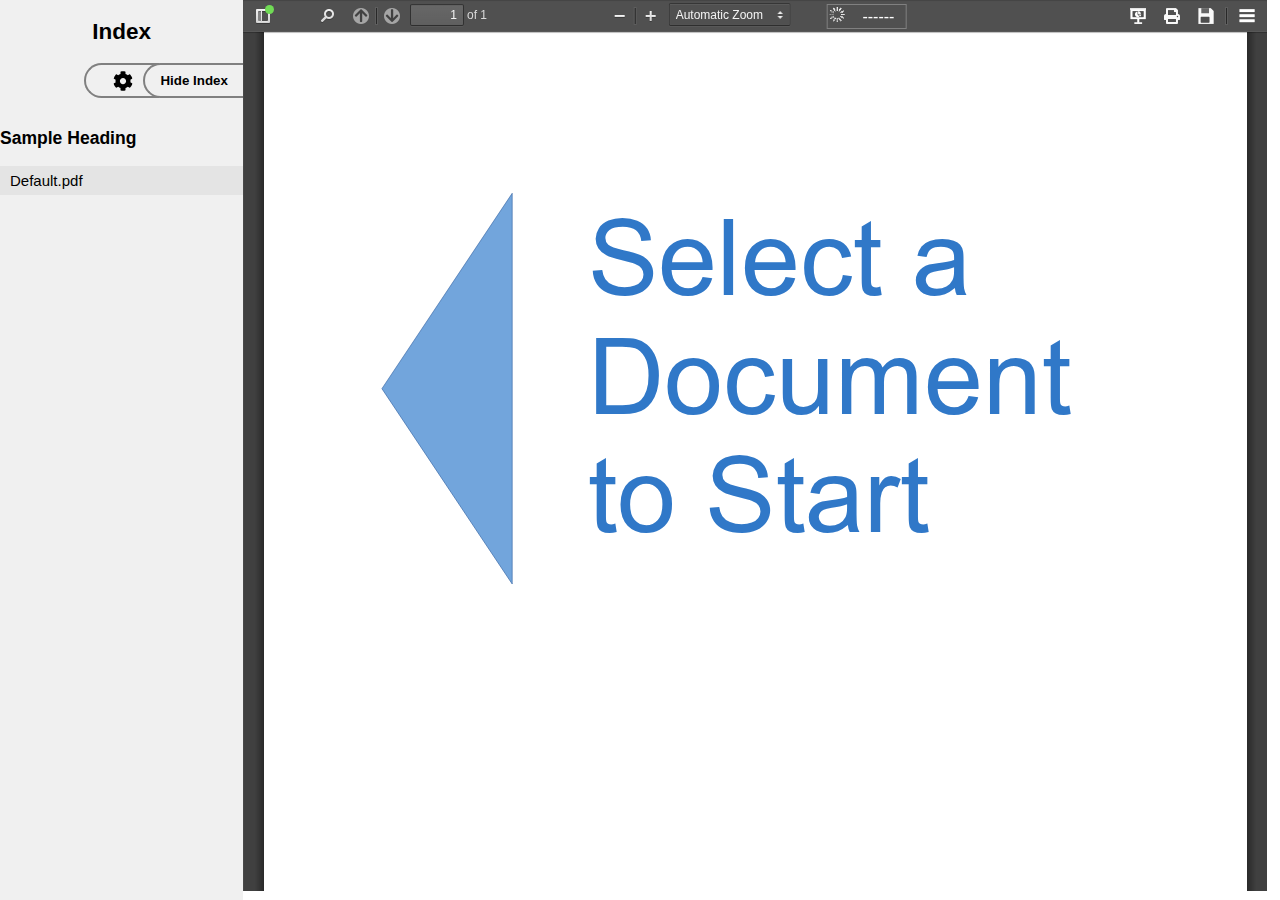
<file: ViewerMain/PDFViewer/index.html>
<!DOCTYPE html>
<html lang="en-US">
  <head>
    <meta charset="UTF-8">
    <meta name="viewport" content="width=device-width">
    <meta http-equiv="X-UA-Compatible" content="IE=Edge">

    <!--

      ========}    P D F V I E W E R    {========
        
        PDFViewer 4.0.0
        COPYRIGHT (C) 2024 PRESTON SIA (PRESIA27)
        THIS SOFTWARE IS LICENSED UNDER THE APACHE LICENSE, VERSION 2.0
        [https://www.apache.org/licenses/LICENSE-2.0]

        This project utilizes the PDF.js project by Mozilla.
        PDF.js is licensed under Apache, and Copyright (C) Mozilla and individual contributors.
        [https://mozilla.github.io/pdf.js/]

    -->

    <link href="images/favicon.ico" rel="shortcut icon" type="image/x-icon">
    <link rel="stylesheet" type="text/css" href="index.css">
    <!-- Disable page cache -->
    <meta http-equiv="Cache-Control" content="no-cache">
    <title>PDFViewer 4.0</title>
    
  </head>
  <body>
    <!--options shown when the index is collapsed-->
    <div id="floatingIndexOptions" class="floatingIndexOptions" style="display: none;">
      <button type="button" id="showNav" class="showNavButton">Show Index</button>
    </div>
    <div id="indexHeadingTop" class="indexHeadingTop"><!--part that contains the index title and the hide nav button-->
      <h2 style="text-align: center;">Index</h2>
      <div class="indexOptions"><!--Display options for the PDF index-->
        <button type="button" id="navSettings" class="indexButton2" title="Settings">Settings</button>
        <button type="button" id="hideNav" class="indexButton1">Hide Index</button>
      </div>
    </div>
    <div id="nav" class="nav">
    <!--Index items are handled by JSON and JavaScript | Add entries to "navigation.txt" file | To add static entries, enter them below-->

     <!-- <a href="pdfjs/web/viewer.html?file=../../../Documents/pdf-name-here.pdf" title="pdf-name-here" class="link" target="PDF">
      <span style="margin: 10px;">pdf-name-Here</span>
    </a> -->

    <!-- Insert the PDF name or link in place of "pdf-name-here" -->

    </div>
    <!-- Navigation settings box -->
    <div id="settingsBackdrop" class="settingsBackdrop" style="display: none;"></div>
    <div id="navSettingsDialog" class="navSettingsDialog" style="display: none;">
      <button type="button" style="float: right;" id="closeSettings">X</button>
      <h2>Settings</h2>
      <hr>
      <table>
        <tr>
          <td>Display the full entry name upon mouse hover</td>
          <td><input type="checkbox" id="displayFullTitle" checked></td>
          <td></td>
        </tr>
        <tr>
          <td>Force-reload the index</td>
          <td><button type="button" onclick="reloadIndex()">Reload Now</button></td>
          <td><p id="reloadConf" style="display: none; color: green">Done!</p></td>
        </tr>
      </table>
      <br><hr>
      <button type="button" id="closeSettings2">Apply Settings</button>
    </div>
    <!-- PDF.JS Iframe -->
    <iframe src="pdfjs/web/viewer.html" height="768" id="PDF" name="doc"></iframe>
    <script src="navBuilder.js"></script>
    <script src="interpreter.js"></script>
    <script src="index.js"></script>
    <script>console.log("PDFViewer 4.0 is now loaded!");</script>
  </body>
</html>
</file>
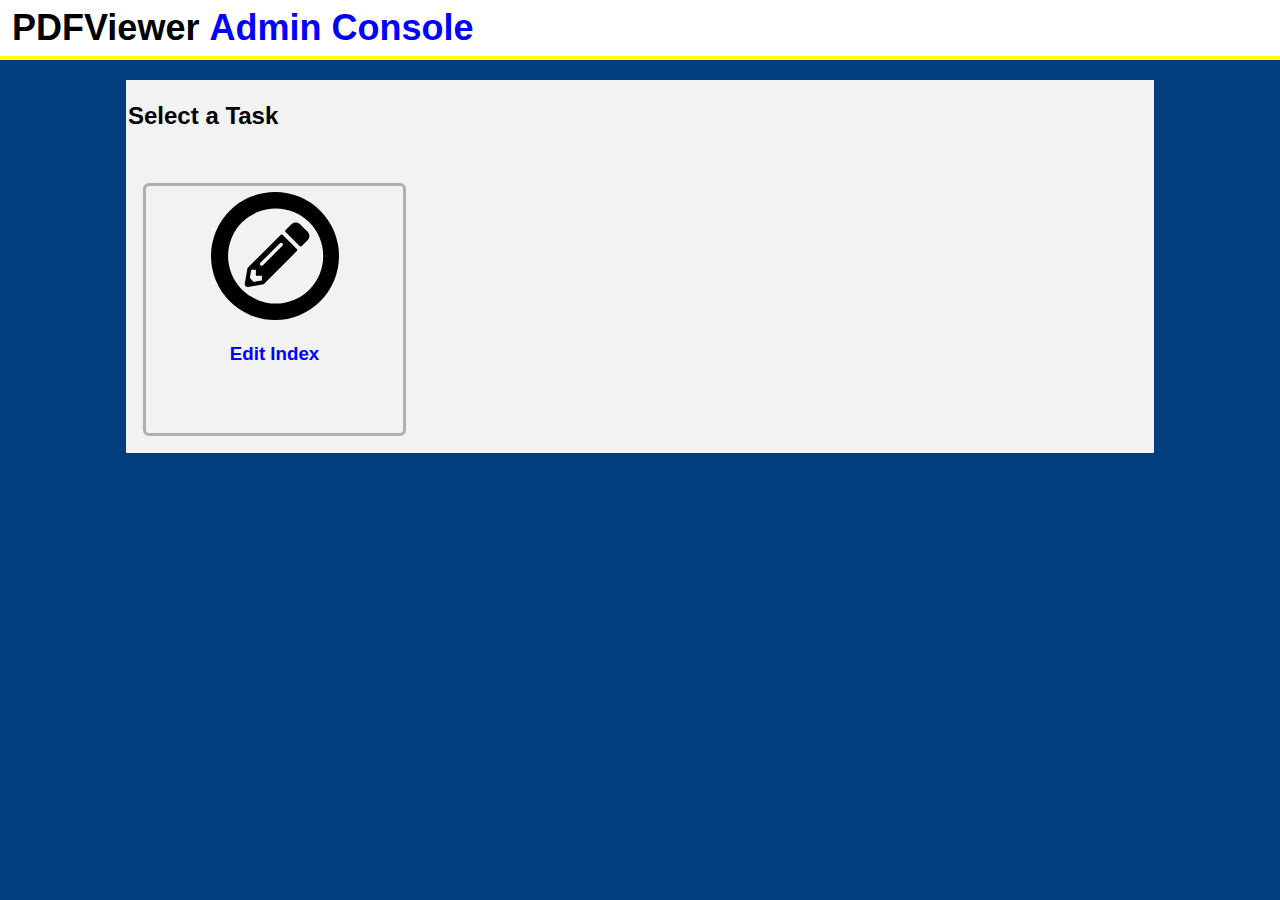
<file: ViewerMain/PDFViewer/Modules/AdminConsole/index.html>
<!DOCTYPE html>
<html lang="en-US">
  <head>
    <meta charset="UTF-8">
    <meta name="viewport" content="width=device-width">

    <!--

      ========}    P D F V I E W E R   --   A D M I N C O N S O L E    {========
        
        PDFViewer AdminConsole 4.0.0
        COPYRIGHT (C) 2024 PRESTON SIA (PRESIA27)
        THIS SOFTWARE IS LICENSED UNDER THE APACHE LICENSE, VERSION 2.0
        [https://www.apache.org/licenses/LICENSE-2.0]

        This project utilizes the PDF.js project by Mozilla.
        PDF.js is licensed under Apache, and Copyright (C) Mozilla and individual contributors.
        [https://mozilla.github.io/pdf.js/]

        This project also utilizes:
          jQuery 3.5.1, licensed under the MIT license
          and Copyright JS Foundation and other contributors.
          [https://jquery.com/]
          [https://jquery.org/license]

          jQuery UI v 1.11.4, under the MIT license and
          Copyright 2015 jQuery Foundation and other contributors
          [http://jqueryui.com]

    -->

    <link href="img/favicon.ico" rel="icon">
    <link rel="stylesheet" type="text/css" href="index.css">
    <!-- Disable page cache -->
    <meta http-equiv="Cache-Control" content="no-cache, no-store, must-revalidate">
    <title>PDFViewer Admin Console</title>
  </head>
  <body>
    <div class="topnav">
      <span class="title">PDFViewer</span><span class="title" style="color: blue;">Admin Console</span>
    </div>

    <!--Content-->
    <div class="content">
      <h2>Select a Task</h2><br>

      <div class="wrapper">
        <a href="editor/editor.html" class="cardwrap">
          <div class="card" title="Edit existing entries in the PDF index">
            <img src="img/edit.svg" width="128" alt="Add Button">
            <h3>Edit Index</h3>
          </div>
        </a>
      </div>

    </div><br><br>
    <script>console.log("PDFViewer Admin Console Version 1.0.0.0 Now Loaded!");</script>
  </body>
</html>
</file>
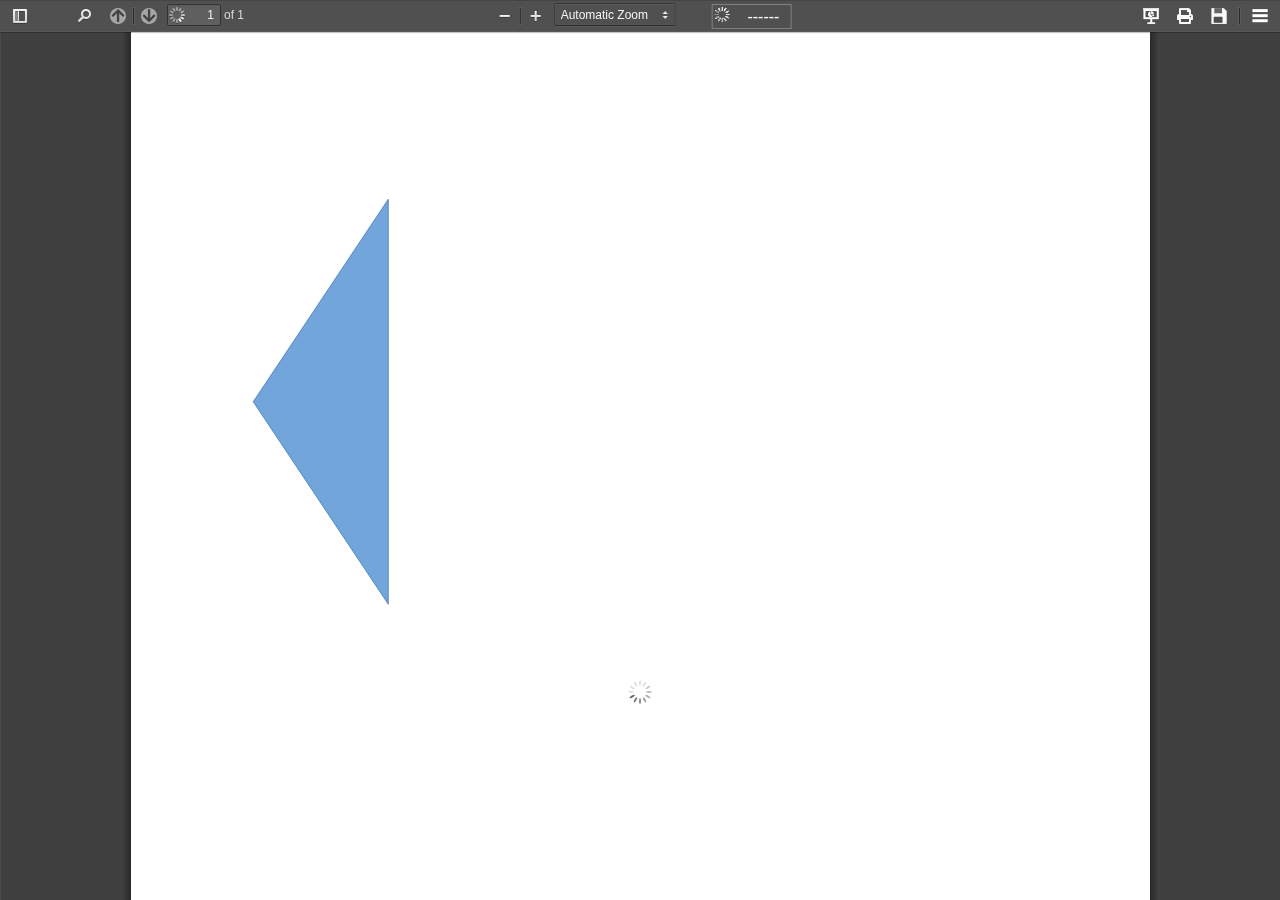
<file: ViewerMain/PDFViewer/pdfjs/web/viewer.html>
<!DOCTYPE html>
<!--
Copyright 2012 Mozilla Foundation

Licensed under the Apache License, Version 2.0 (the "License");
you may not use this file except in compliance with the License.
You may obtain a copy of the License at

    http://www.apache.org/licenses/LICENSE-2.0

Unless required by applicable law or agreed to in writing, software
distributed under the License is distributed on an "AS IS" BASIS,
WITHOUT WARRANTIES OR CONDITIONS OF ANY KIND, either express or implied.
See the License for the specific language governing permissions and
limitations under the License.

Adobe CMap resources are covered by their own copyright but the same license:

    Copyright 1990-2015 Adobe Systems Incorporated.

See https://github.com/adobe-type-tools/cmap-resources
-->
<html dir="ltr" mozdisallowselectionprint>
  <head>
    <meta charset="utf-8">
    <meta name="viewport" content="width=device-width, initial-scale=1, maximum-scale=1">
    <meta name="google" content="notranslate">
    <meta http-equiv="X-UA-Compatible" content="IE=edge">
    <title>PDF.js viewer</title>


    <link rel="stylesheet" href="viewer.css">


<!-- This snippet is used in production (included from viewer.html) -->
<link rel="resource" type="application/l10n" href="locale/locale.properties">
<script src="../build/pdf.js"></script>


    <script src="viewer.js"></script>

  </head>

  <body tabindex="1" class="loadingInProgress">
    <div id="outerContainer">

      <div id="sidebarContainer">
        <div id="toolbarSidebar">
          <div class="splitToolbarButton toggled">
            <button id="viewThumbnail" class="toolbarButton toggled" title="Show Thumbnails" tabindex="2" data-l10n-id="thumbs">
               <span data-l10n-id="thumbs_label">Thumbnails</span>
            </button>
            <button id="viewOutline" class="toolbarButton" title="Show Document Outline (double-click to expand/collapse all items)" tabindex="3" data-l10n-id="document_outline">
               <span data-l10n-id="document_outline_label">Document Outline</span>
            </button>
            <button id="viewAttachments" class="toolbarButton" title="Show Attachments" tabindex="4" data-l10n-id="attachments">
               <span data-l10n-id="attachments_label">Attachments</span>
            </button>
          </div>
        </div>
        <div id="sidebarContent">
          <div id="thumbnailView">
          </div>
          <div id="outlineView" class="hidden">
          </div>
          <div id="attachmentsView" class="hidden">
          </div>
        </div>
        <div id="sidebarResizer" class="hidden"></div>
      </div>  <!-- sidebarContainer -->

      <div id="mainContainer">
        <div class="findbar hidden doorHanger" id="findbar">
          <div id="findbarInputContainer">
            <input id="findInput" class="toolbarField" title="Find" placeholder="Find in document…" tabindex="91" data-l10n-id="find_input">
            <div class="splitToolbarButton">
              <button id="findPrevious" class="toolbarButton findPrevious" title="Find the previous occurrence of the phrase" tabindex="92" data-l10n-id="find_previous">
                <span data-l10n-id="find_previous_label">Previous</span>
              </button>
              <div class="splitToolbarButtonSeparator"></div>
              <button id="findNext" class="toolbarButton findNext" title="Find the next occurrence of the phrase" tabindex="93" data-l10n-id="find_next">
                <span data-l10n-id="find_next_label">Next</span>
              </button>
            </div>
          </div>

          <div id="findbarOptionsOneContainer">
            <input type="checkbox" id="findHighlightAll" class="toolbarField" tabindex="94">
            <label for="findHighlightAll" class="toolbarLabel" data-l10n-id="find_highlight">Highlight all</label>
            <input type="checkbox" id="findMatchCase" class="toolbarField" tabindex="95">
            <label for="findMatchCase" class="toolbarLabel" data-l10n-id="find_match_case_label">Match case</label>
          </div>
          <div id="findbarOptionsTwoContainer">
            <input type="checkbox" id="findEntireWord" class="toolbarField" tabindex="96">
            <label for="findEntireWord" class="toolbarLabel" data-l10n-id="find_entire_word_label">Whole words</label>
            <span id="findResultsCount" class="toolbarLabel hidden"></span>
          </div>

          <div id="findbarMessageContainer">
            <span id="findMsg" class="toolbarLabel"></span>
          </div>
        </div>  <!-- findbar -->

        <div id="secondaryToolbar" class="secondaryToolbar hidden doorHangerRight">
          <div id="secondaryToolbarButtonContainer">

            <!--OpenNewTab-->
            <button id="newTab" class="secondaryToolbarButton newTab" title="Open PDF in a New Tab" tabindex="50">
              <span>Open PDF in a New Tab</span>
            </button>

            <div class="horizontalToolbarSeparator"></div>

            <button id="secondaryPresentationMode" class="secondaryToolbarButton presentationMode visibleLargeView" title="Switch to Presentation Mode" tabindex="51" data-l10n-id="presentation_mode">
              <span data-l10n-id="presentation_mode_label">Presentation Mode</span>
            </button>

            <button id="secondaryOpenFile" class="secondaryToolbarButton openFile visibleLargeView" title="Open File" tabindex="52" data-l10n-id="open_file" style="display: none;">
            </button>

            <button id="secondaryPrint" class="secondaryToolbarButton print visibleMediumView" title="Print" tabindex="53" data-l10n-id="print">
              <span data-l10n-id="print_label">Print</span>
            </button>

            <button id="secondaryDownload" class="secondaryToolbarButton download visibleMediumView" title="Download" tabindex="54" data-l10n-id="download">
              <span data-l10n-id="download_label">Download</span>
            </button>

            <a href="#" id="secondaryViewBookmark" class="secondaryToolbarButton bookmark visibleSmallView" title="Current view (copy or open in new window)" tabindex="55" data-l10n-id="bookmark" style="display: none;">
              <span data-l10n-id="bookmark_label">Current View</span>
            </a>

            <div class="horizontalToolbarSeparator visibleLargeView"></div>

            <button id="firstPage" class="secondaryToolbarButton firstPage" title="Go to First Page" tabindex="56" data-l10n-id="first_page">
              <span data-l10n-id="first_page_label">Go to First Page</span>
            </button>
            <button id="lastPage" class="secondaryToolbarButton lastPage" title="Go to Last Page" tabindex="57" data-l10n-id="last_page">
              <span data-l10n-id="last_page_label">Go to Last Page</span>
            </button>

            <div class="horizontalToolbarSeparator"></div>

            <button id="pageRotateCw" class="secondaryToolbarButton rotateCw" title="Rotate Clockwise" tabindex="58" data-l10n-id="page_rotate_cw">
              <span data-l10n-id="page_rotate_cw_label">Rotate Clockwise</span>
            </button>
            <button id="pageRotateCcw" class="secondaryToolbarButton rotateCcw" title="Rotate Counterclockwise" tabindex="59" data-l10n-id="page_rotate_ccw">
              <span data-l10n-id="page_rotate_ccw_label">Rotate Counterclockwise</span>
            </button>

            <div class="horizontalToolbarSeparator"></div>

            <button id="cursorSelectTool" class="secondaryToolbarButton selectTool toggled" title="Enable Text Selection Tool" tabindex="60" data-l10n-id="cursor_text_select_tool">
              <span data-l10n-id="cursor_text_select_tool_label">Text Selection Tool</span>
            </button>
            <button id="cursorHandTool" class="secondaryToolbarButton handTool" title="Enable Hand Tool" tabindex="61" data-l10n-id="cursor_hand_tool">
              <span data-l10n-id="cursor_hand_tool_label">Hand Tool</span>
            </button>

            <button id="scrollVertical" class="secondaryToolbarButton scrollModeButtons scrollVertical toggled" title="Use Vertical Scrolling" tabindex="62" data-l10n-id="scroll_vertical" style="display: none;">
              <span data-l10n-id="scroll_vertical_label">Vertical Scrolling</span>
            </button>
            <button id="scrollHorizontal" class="secondaryToolbarButton scrollModeButtons scrollHorizontal" title="Use Horizontal Scrolling" tabindex="63" data-l10n-id="scroll_horizontal" style="display: none;">
              <span data-l10n-id="scroll_horizontal_label">Horizontal Scrolling</span>
            </button>
            <button id="scrollWrapped" class="secondaryToolbarButton scrollModeButtons scrollWrapped" title="Use Wrapped Scrolling" tabindex="64" data-l10n-id="scroll_wrapped" style="display: none;">
              <span data-l10n-id="scroll_wrapped_label">Wrapped Scrolling</span>
            </button>

            <button id="spreadNone" class="secondaryToolbarButton spreadModeButtons spreadNone toggled" title="Do not join page spreads" tabindex="65" data-l10n-id="spread_none" style="display: none;">
              <span data-l10n-id="spread_none_label">No Spreads</span>
            </button>
            <button id="spreadOdd" class="secondaryToolbarButton spreadModeButtons spreadOdd" title="Join page spreads starting with odd-numbered pages" tabindex="66" data-l10n-id="spread_odd" style="display: none;">
              <span data-l10n-id="spread_odd_label">Odd Spreads</span>
            </button>
            <button id="spreadEven" class="secondaryToolbarButton spreadModeButtons spreadEven" title="Join page spreads starting with even-numbered pages" tabindex="67" data-l10n-id="spread_even" style="display: none;">
              <span data-l10n-id="spread_even_label">Even Spreads</span>
            </button>

            <div class="horizontalToolbarSeparator spreadModeButtons"></div>

            <button id="documentProperties" class="secondaryToolbarButton documentProperties" title="Document Properties" tabindex="68" data-l10n-id="document_properties">
              <span data-l10n-id="document_properties_lable">Document Properties…</span>
            </button>
            <button id="aboutOption" class="secondaryToolbarButton" title="About" tabindex="68"><!--added on by the PDFViewere team-->
              <span>About</span>
          </div>
        </div>  <!-- secondaryToolbar -->

        <div class="toolbar">
          <div id="toolbarContainer">
            <div id="toolbarViewer">
              <div id="toolbarViewerLeft">
                <button id="sidebarToggle" class="toolbarButton" title="Toggle Sidebar" tabindex="11" data-l10n-id="toggle_sidebar">
                  <span data-l10n-id="toggle_sidebar_label">Toggle Sidebar</span>
                </button>
                <div class="toolbarButtonSpacer"></div>
                <button id="viewFind" class="toolbarButton" title="Find in Document" tabindex="12" data-l10n-id="findbar">
                  <span data-l10n-id="findbar_label">Find</span>
                </button>
                <div class="splitToolbarButton hiddenSmallView">
                  <button class="toolbarButton pageUp" title="Previous Page" id="previous" tabindex="13" data-l10n-id="previous">
                    <span data-l10n-id="previous_label">Previous</span>
                  </button>
                  <div class="splitToolbarButtonSeparator"></div>
                  <button class="toolbarButton pageDown" title="Next Page" id="next" tabindex="14" data-l10n-id="next">
                    <span data-l10n-id="next_label">Next</span>
                  </button>
                </div>
                <input type="number" id="pageNumber" class="toolbarField pageNumber" title="Page" value="1" size="4" min="1" tabindex="15" data-l10n-id="page">
                <span id="numPages" class="toolbarLabel"></span>
              </div>
              <div id="toolbarViewerRight">
                <button id="presentationMode" class="toolbarButton presentationMode hiddenLargeView" title="Switch to Presentation Mode" tabindex="31" data-l10n-id="presentation_mode">
                  <span data-l10n-id="presentation_mode_label">Presentation Mode</span>
                </button>

                <button id="openFile" class="toolbarButton openFile hiddenLargeView" title="Open File" tabindex="32" data-l10n-id="open_file" style="display: none;">
                  <span data-l10n-id="open_file_label">Open</span>
                </button>

                <button id="print" class="toolbarButton print hiddenMediumView" title="Print" tabindex="33" data-l10n-id="print">
                  <span data-l10n-id="print_label">Print</span>
                </button>

                <button id="download" class="toolbarButton download hiddenMediumView" title="Download" tabindex="34" data-l10n-id="download">
                  <span data-l10n-id="download_label">Download</span>
                </button>
                <a href="#" id="viewBookmark" class="toolbarButton bookmark hiddenSmallView" title="Current view (copy or open in new window)" tabindex="35" data-l10n-id="bookmark" style="display: none;">
                  <span data-l10n-id="bookmark_label">Current View</span>
                </a>

                <div class="verticalToolbarSeparator hiddenSmallView"></div>

                <button id="secondaryToolbarToggle" class="toolbarButton" title="Tools" tabindex="36" data-l10n-id="tools">
                  <span data-l10n-id="tools_label">Tools</span>
                </button>
              </div>
              <div id="toolbarViewerMiddle">
                <div class="splitToolbarButton">
                  <button id="zoomOut" class="toolbarButton zoomOut" title="Zoom Out" tabindex="21" data-l10n-id="zoom_out">
                    <span data-l10n-id="zoom_out_label">Zoom Out</span>
                  </button>
                  <div class="splitToolbarButtonSeparator"></div>
                  <button id="zoomIn" class="toolbarButton zoomIn" title="Zoom In" tabindex="22" data-l10n-id="zoom_in">
                    <span data-l10n-id="zoom_in_label">Zoom In</span>
                   </button>
                </div>
                <span id="scaleSelectContainer" class="dropdownToolbarButton">
                  <select id="scaleSelect" title="Zoom" tabindex="23" data-l10n-id="zoom">
                    <option id="pageAutoOption" title="" value="auto" selected="selected" data-l10n-id="page_scale_auto">Automatic Zoom</option>
                    <option id="pageActualOption" title="" value="page-actual" data-l10n-id="page_scale_actual">Actual Size</option>
                    <option id="pageFitOption" title="" value="page-fit" data-l10n-id="page_scale_fit">Page Fit</option>
                    <option id="pageWidthOption" title="" value="page-width" data-l10n-id="page_scale_width">Page Width</option>
                    <option id="customScaleOption" title="" value="custom" disabled="disabled" hidden="true"></option>
                    <option title="" value="0.5" data-l10n-id="page_scale_percent" data-l10n-args='{ "scale": 50 }'>50%</option>
                    <option title="" value="0.75" data-l10n-id="page_scale_percent" data-l10n-args='{ "scale": 75 }'>75%</option>
                    <option title="" value="1" data-l10n-id="page_scale_percent" data-l10n-args='{ "scale": 100 }'>100%</option>
                    <option title="" value="1.25" data-l10n-id="page_scale_percent" data-l10n-args='{ "scale": 125 }'>125%</option>
                    <option title="" value="1.5" data-l10n-id="page_scale_percent" data-l10n-args='{ "scale": 150 }'>150%</option>
                    <option title="" value="2" data-l10n-id="page_scale_percent" data-l10n-args='{ "scale": 200 }'>200%</option>
                    <option title="" value="3" data-l10n-id="page_scale_percent" data-l10n-args='{ "scale": 300 }'>300%</option>
                    <option title="" value="4" data-l10n-id="page_scale_percent" data-l10n-args='{ "scale": 400 }'>400%</option>
                  </select>
                </span>

		<!--File Name-->
                <div class="toolbarButtonSpacer"></div>
		<span class="fileNameTitleBar" id="fileNameTitleBar"><img src="images/loading-icon.gif" alt="Loading..." width="15">&nbsp;&nbsp;&nbsp;&nbsp;------&nbsp;&nbsp;</span>

              </div>
            </div>
            <div id="loadingBar">
              <div class="progress">
                <div class="glimmer">
                </div>
              </div>
            </div>
          </div>
        </div>

        <menu type="context" id="viewerContextMenu">
          <menuitem id="contextFirstPage" label="First Page"
                    data-l10n-id="first_page"></menuitem>
          <menuitem id="contextLastPage" label="Last Page"
                    data-l10n-id="last_page"></menuitem>
          <menuitem id="contextPageRotateCw" label="Rotate Clockwise"
                    data-l10n-id="page_rotate_cw"></menuitem>
          <menuitem id="contextPageRotateCcw" label="Rotate Counter-Clockwise"
                    data-l10n-id="page_rotate_ccw"></menuitem>
        </menu>

        <div id="viewerContainer" tabindex="0">
          <div id="viewer" class="pdfViewer"></div>
        </div>

        <div id="errorWrapper" hidden='true'>
          <div id="errorMessageLeft">
            <span id="errorMessage"></span>
            <button id="errorShowMore" data-l10n-id="error_more_info">
              More Information
            </button>
            <button id="errorShowLess" data-l10n-id="error_less_info" hidden='true'>
              Less Information
            </button>
          </div>
          <div id="errorMessageRight">
            <button id="errorClose" data-l10n-id="error_close">
              Close
            </button>
          </div>
          <div class="clearBoth"></div>
          <textarea id="errorMoreInfo" hidden='true' readonly="readonly"></textarea>
        </div>
      </div> <!-- mainContainer -->

      <div id="overlayContainer" class="hidden">
        <div id="passwordOverlay" class="container hidden">
          <div class="dialog">
            <div class="row">
              <p id="passwordText" data-l10n-id="password_label">Enter the password to open this PDF file:</p>
            </div>
            <div class="row">
              <input type="password" id="password" class="toolbarField">
            </div>
            <div class="buttonRow">
              <button id="passwordCancel" class="overlayButton"><span data-l10n-id="password_cancel">Cancel</span></button>
              <button id="passwordSubmit" class="overlayButton"><span data-l10n-id="password_ok">OK</span></button>
            </div>
          </div>
        </div>
        <div id="documentPropertiesOverlay" class="container hidden">
          <div class="dialog">
            <div class="row">
              <span data-l10n-id="document_properties_file_name">File name:</span> <p id="fileNameField">-</p>
            </div>
            <div class="row">
              <span data-l10n-id="document_properties_file_size">File size:</span> <p id="fileSizeField">-</p>
            </div>
            <div class="separator"></div>
            <div class="row">
              <span data-l10n-id="document_properties_title">Title:</span> <p id="titleField">-</p>
            </div>
            <div class="row">
              <span data-l10n-id="document_properties_author">Author:</span> <p id="authorField">-</p>
            </div>
            <div class="row">
              <span data-l10n-id="document_properties_subject">Subject:</span> <p id="subjectField">-</p>
            </div>
            <div class="row">
              <span data-l10n-id="document_properties_keywords">Keywords:</span> <p id="keywordsField">-</p>
            </div>
            <div class="row">
              <span data-l10n-id="document_properties_creation_date">Creation Date:</span> <p id="creationDateField">-</p>
            </div>
            <div class="row">
              <span data-l10n-id="document_properties_modification_date">Modification Date:</span> <p id="modificationDateField">-</p>
            </div>
            <div class="row">
              <span data-l10n-id="document_properties_creator">Creator:</span> <p id="creatorField">-</p>
            </div>
            <div class="separator"></div>
            <div class="row">
              <span data-l10n-id="document_properties_producer">PDF Producer:</span> <p id="producerField">-</p>
            </div>
            <div class="row">
              <span data-l10n-id="document_properties_version">PDF Version:</span> <p id="versionField">-</p>
            </div>
            <div class="row">
              <span data-l10n-id="document_properties_page_count">Page Count:</span> <p id="pageCountField">-</p>
            </div>
            <div class="row">
              <span data-l10n-id="document_properties_page_size">Page Size:</span> <p id="pageSizeField">-</p>
            </div>
            <div class="separator"></div>
            <div class="row">
              <span data-l10n-id="document_properties_linearized">Fast Web View:</span> <p id="linearizedField">-</p>
            </div>
            <div class="buttonRow">
              <button id="documentPropertiesClose" class="overlayButton"><span data-l10n-id="document_properties_close">Close</span></button>
            </div>
          </div>
        </div>

        <div id="AboutBox" class="container hidden"><!--added by the PDFViewer team-->
          <div class="dialog">
            <h1>About</h1>
            <br><hr><br>

            <h2>PDFViewer 4.0.0</h2><br>
            <p>Preston Sia (presia27) - (Main) Public Release</p>
            <p>PDFViewer is licensed under the <a href="https://www.apache.org/licenses/LICENSE-2.0" target="_blank" style="color: white;">Apache License Version 2.0</a></p>

            <br><div class="horizontalToolbarSeparator spreadModeButtons"></div><br>

            <h2>PDF.JS Version 2.0.943</h2><br>
            <p>©Mozilla and individual contributors</p>
            <p>Licensed under the <a href="https://www.apache.org/licenses/LICENSE-2.0" target="_blank" style="color: white;">Apache License Version 2.0</a></p>

            <br><button id="aboutBoxClose" class="overlayButton"><span>Close</span></button>
          </div>
        </div>

        <div id="printServiceOverlay" class="container hidden">
          <div class="dialog">
            <div class="row">
              <span data-l10n-id="print_progress_message">Preparing document for printing…</span>
            </div>
            <div class="row">
              <progress value="0" max="100"></progress>
              <span data-l10n-id="print_progress_percent" data-l10n-args='{ "progress": 0 }' class="relative-progress">0%</span>
            </div>
            <div class="buttonRow">
              <button id="printCancel" class="overlayButton"><span data-l10n-id="print_progress_close">Cancel</span></button>
            </div>
          </div>
        </div>
      </div>  <!-- overlayContainer -->

    </div> <!-- outerContainer -->
    <div id="printContainer"></div>

    <!--Title Script-->
    <script>
    setTimeout(titleBar, 2500)
    function titleBar() {
      var fileNameTitleBar = document.getElementById("fileNameTitleBar");
      var title = PDFViewerApplication.documentInfo;
      var fileUrl = PDFViewerApplication.baseUrl;
      var fileName = fileUrl.substring(fileUrl.lastIndexOf('/')+1);
      if(title.Title != undefined && title.Title != "" && title.Title !=" ") {
      fileNameTitleBar.innerHTML = title.Title;
      } else {
      fileNameTitleBar.innerHTML = fileName;
      }
    }

    var newTab = document.getElementById("newTab");
    newTab.addEventListener('click', function(){
    window.open(PDFViewerApplication.baseUrl);
    });

    var aboutButton = document.getElementById("aboutOption");
    var overlayContainer = document.getElementById("overlayContainer");
    var aboutBox = document.getElementById("AboutBox");
    var aboutBoxClose = document.getElementById("aboutBoxClose");
    var secondaryToolbar = document.getElementById("secondaryToolbar");

    aboutButton.addEventListener('click', function(){
    overlayContainer.className = " ";
    aboutBox.className = "container";
    secondaryToolbar.className = "secondaryToolbar doorHangerRight hidden";
    });

    aboutBoxClose.addEventListener('click', function(){
    overlayContainer.className = "hidden";
    aboutBox.className = "container hidden";
    });
    </script>

  </body>
</html>
</file>
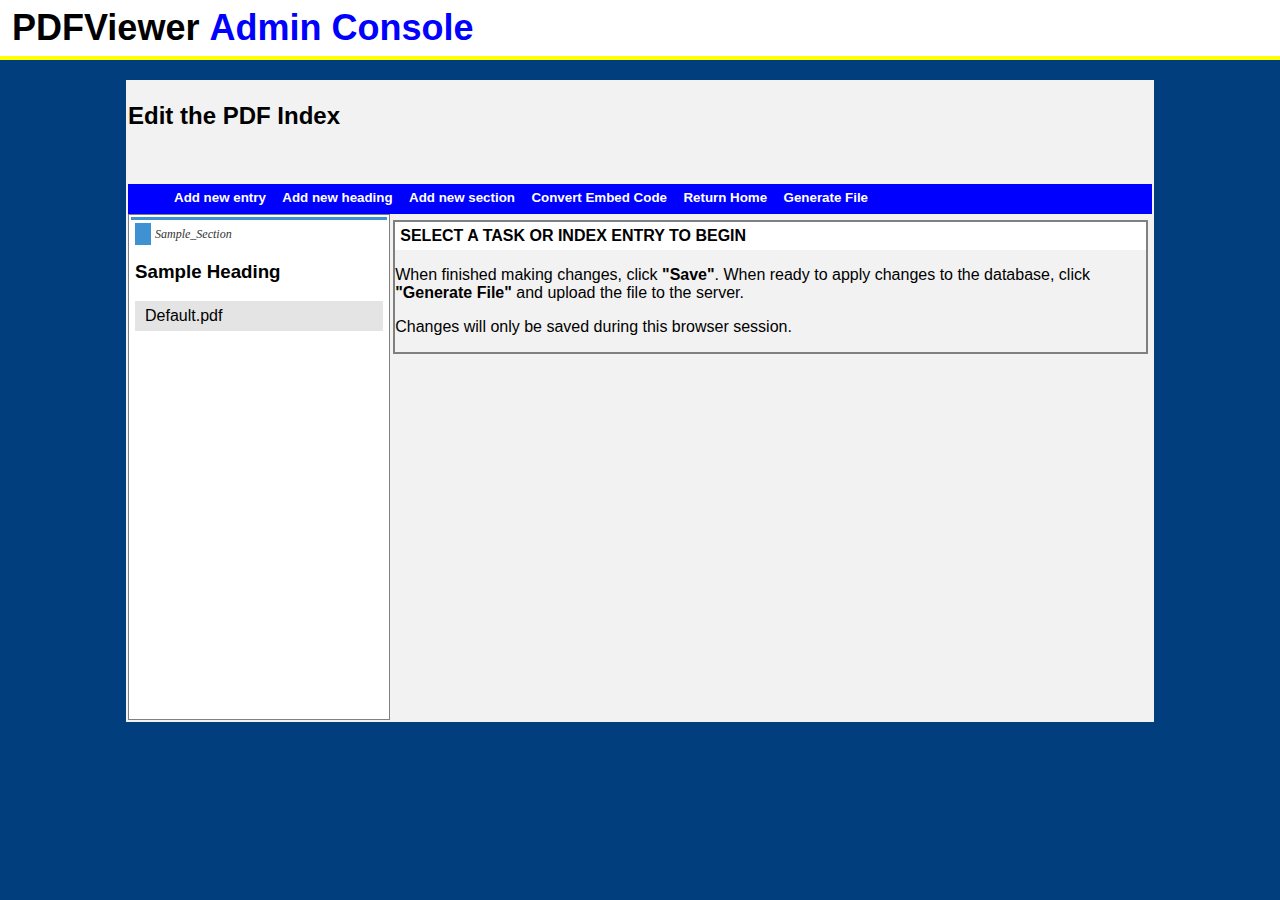
<file: ViewerMain/PDFViewer/Modules/AdminConsole/editor/editor.html>
<!DOCTYPE html>

<html lang="en-us">
<head>
    <meta charset="utf-8" />
    <meta name="viewport" content="width=device-width" />

    <!--

      ========}    P D F V I E W E R   --   A D M I N C O N S O L E    {========
        
        PDFViewer AdminConsole 4.0.0
        COPYRIGHT (C) 2024 PRESTON SIA (PRESIA27)
        THIS SOFTWARE IS LICENSED UNDER THE APACHE LICENSE, VERSION 2.0
        [https://www.apache.org/licenses/LICENSE-2.0]

        This project utilizes the PDF.js project by Mozilla.
        PDF.js is licensed under Apache, and Copyright (C) Mozilla and individual contributors.
        [https://mozilla.github.io/pdf.js/]

        This project also utilizes:
          jQuery 3.5.1, licensed under the MIT license
          and Copyright JS Foundation and other contributors.
          [https://jquery.com/]
          [https://jquery.org/license]

          jQuery UI v 1.11.4, under the MIT license and
          Copyright 2015 jQuery Foundation and other contributors
          [http://jqueryui.com]

    -->

    <link href="../img/favicon.ico" rel="icon" />
    <link rel="stylesheet" type="text/css" href="../index.css" />
    <link rel="stylesheet" type="text/css" href="edit.css" />
    <!-- Disable page cache -->
    <meta http-equiv="Cache-Control" content="no-cache, no-store, must-revalidate" />

    <title>Edit Index | PDFViewer Admin Console</title>
</head>
<body>
    <!-- Page banner -->
    <div class="topnav">
        <span class="title">PDFViewer</span><span class="title" style="color: blue;">Admin Console</span>
    </div>

    <!-- Content -->
    <div class="content">
        <h2>Edit the PDF Index</h2><br />

        <!-- <div id="controls">
            <button type="button" id="addNew" onclick="newEntry()">Add new entry</button>
            <button type="button" id="addNewSection" onclick="openNewSection()">Add new section</button>
            <button type="button" id="returnHome" onclick="returnHome()" style="background-color: blue; color: white;">Return Home</button>
            <button type="button" id="submitChanges" onclick="submitChanges()" style="background-color: green; color: white;">Submit Changes</button>
        </div> -->
        <div id="controls">
            <ul>
                <li><button type="button" id="addNewEntry">Add new entry</button></li>
                <li><button type="button" id="addNewHeading">Add new heading</button></li>
                <li><button type="button" id="addNewSection">Add new section</button></li>
                <li><button type="button" id="convertEmbedCode">Convert Embed Code</button></li>
                <li><button type="button" id="returnHome">Return Home</button></li>
                <li><button type="button" id="generateFile">Generate File</button></li>
            </ul>
        </div>

        <div id="nav" class="nav">

        </div>

        <div id="entryEditor" class="entryEditor">
            <div id="banner" style="background-color: white;">SELECT A TASK OR INDEX ENTRY TO BEGIN</div>
            <div id="actionBanner" style="display: none;"></div>
            <!-- Populated with JavaScript -->
            <form method="POST">

                <table id="editingTable" style="display: none">
                    <tbody>
                        <tr>
                            <td class="tbLeft">Section</td>
                            <td>
                                <input type="text" id="indexSection" disabled="disabled" />
                            </td>
                        </tr>
                        <tr>
                            <td class="tbLeft">Title</td>
                            <td><input type="text" id="indexTitle" /></td>
                        </tr>
                        <tr>
                            <td class="tbLeft">Style</td>
                            <td>
                                <select name="indexStyle" id="indexStyle">
                                    <option value="notSet">&gt;&gt;Select a style&lt;&lt;</option>
                                    <option value="normal">Normal</option>
                                    <option value="indent">Indent</option>
                                </select>
                            </td>
                        </tr>
                        <tr>
                            <td class="tbLeft">File location</td>
                            <td><input type="text" id="indexLink" /></td>
                        </tr>
                        <tr>
                            <td class="tbLeft">Type of link</td>
                            <td>
                                <select name="indexType" id="indexType">
                                    <option value="notSet">&gt;&gt;Select a style&lt;&lt;</option>
                                    <option value="internal">PDF Document</option>
                                    <option value="external">Webpage</option>
                                    <option value="hyperlink">External Webpage (Open in a new tab)</option>
                                </select>
                            </td>
                        </tr>
                        <tr>
                            <td class="tbLeft"><button type="button" id="btClearEntry" class="btClear" title="Clear all form fields">Clear Form</button></td>
                            <td>
                                <button type="button" id="btDeleteEntry" class="btDelete" title="Delete this item">DELETE</button>
                                <button type="button" id="btResetEntry" class="btReset" title="Reset changes made to this form">Reset</button>
                                <button type="button" id="btSaveEntry" class="btSave" title="Clear all form fields">Save</button>
                            </td>
                        </tr>
                    </tbody>
                </table>

                <table id="editingTableHeading" style="display: none">
                    <tbody>
                        <tr>
                            <td class="tbLeft">Section</td>
                            <td>
                                <input type="text" id="headingSection" disabled="disabled" />
                            </td>
                        </tr>
                        <tr>
                            <td class="tbLeft">Title</td>
                            <td><input type="text" id="headingTitle" /></td>
                        </tr>
                        <tr>
                            <td class="tbLeft">Style</td>
                            <td>
                                <select name="headingStyle" id="headingStyle">
                                    <option value="notSet">&gt;&gt;Select a style&lt;&lt;</option>
                                    <option value="heading1">Heading 1</option>
                                    <option value="heading2">Heading 2</option>
                                </select>
                            </td>
                        </tr>
                        <tr>
                            <td class="tbLeft"><button type="button" id="btClearHeading" class="btClear" title="Clear all form fields">Clear Form</button></td>
                            <td>
                                <button type="button" id="btDeleteHeading" class="btDelete" title="Delete this item">DELETE</button>
                                <button type="button" id="btResetHeading" class="btReset" title="Reset changes made to this form">Reset</button>
                                <button type="button" id="btSaveHeading" class="btSave" title="Clear all form fields">Save</button>
                            </td>
                        </tr>
                    </tbody>
                </table>

                <table id="editingTableSection" style="display: none">
                    <tbody>
                        <tr>
                            <td class="tbLeft">Section Name</td>
                            <td><input type="text" id="sectionName" /></td>
                        </tr>
                        <tr>
                            <td class="tbLeft"><button type="button" id="btClearSection" class="btClear" title="Clear all form fields">Clear Form</button></td>
                            <td>
                                <button type="button" id="btDeleteSection" class="btDelete" title="Delete this item">DELETE</button>
                                <button type="button" id="btResetSection" class="btReset" title="Reset changes made to this form">Reset</button>
                                <button type="button" id="btSaveSection" class="btSave" title="Clear all form fields">Save</button>
                            </td>
                        </tr>
                    </tbody>
                </table>

                <p>When finished making changes, click <strong>"Save"</strong>. When ready to apply changes to the database, click <strong>"Generate File"</strong> and upload the file to the server.</p>
                <p>Changes will only be saved during this browser session.</p>
            </form>
        </div>
    </div>

    <!-- Download box -->
    <div id="downloadBoxWrapper" style="display: none;">
        <div id="downloadBox">
            <h3>The Index Database File Is Ready</h3>
            <p>Click the link below to download the index file. If the download doesn't work, 
            copy and paste the code below into a text editor, and save the file as "navigation.txt" before uploading it to the server.
            If using Internet Explorer, please copy the text below into a text editor and save the file as "navigation.txt" instead of using the link.</p>
            <textarea id="codeSpace" name="codeSpace" spellcheck="false" autocapitalize="off" autocomplete="off"></textarea>
            <br /> <br />
            <a download="" href="" id="downloadLink">Click here to download the index file</a>
            <br /><br /><br />
            <button type="button" id="closeDownload">Close dialog</button>
        </div>
    </div>

    <!-- Scripts -->
    <script src="../jquery-3.5.1.js"></script>
    <script src="../jquery-ui.js"></script>
    <script src="navBuilder.js"></script>
    <script src="interpreter.js"></script>
    <script src="edit.js"></script>
</body>
</html>
</file>
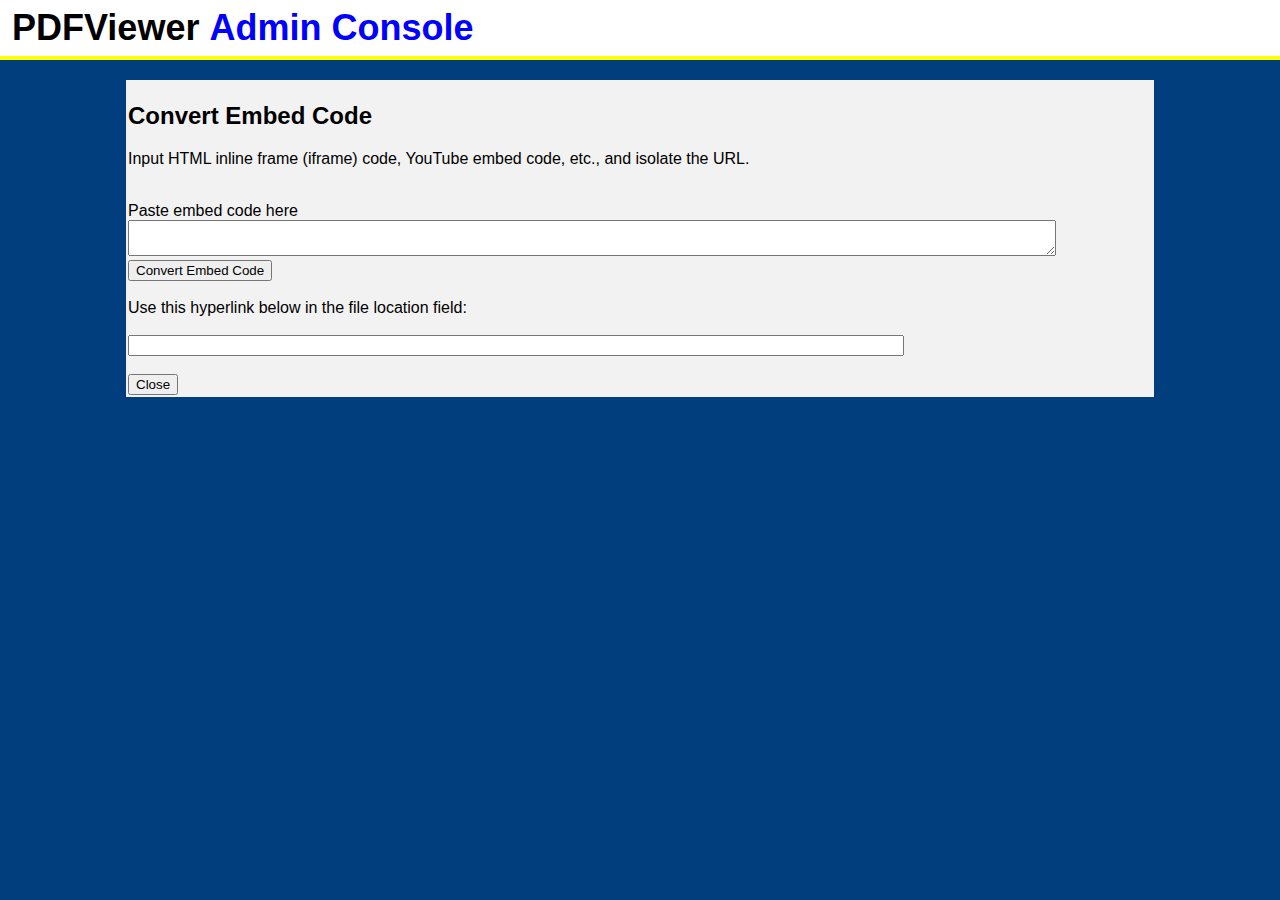
<file: ViewerMain/PDFViewer/Modules/AdminConsole/editor/embedCode.html>
<!DOCTYPE html>

<html lang="en-us">
<head>
    <meta charset="utf-8" />
    <meta name="viewport" content="width=device-width" />

    <!--

      ========}    P D F V I E W E R   --   A D M I N C O N S O L E    {========
        
        PDFViewer AdminConsole 4.0.0
        COPYRIGHT (C) 2024 PRESTON SIA (PRESIA27)
        THIS SOFTWARE IS LICENSED UNDER THE APACHE LICENSE, VERSION 2.0
        [https://www.apache.org/licenses/LICENSE-2.0]

        This project utilizes the PDF.js project by Mozilla.
        PDF.js is licensed under Apache, and Copyright (C) Mozilla and individual contributors.
        [https://mozilla.github.io/pdf.js/]

        This project also utilizes:
          jQuery 3.5.1, licensed under the MIT license
          and Copyright JS Foundation and other contributors.
          [https://jquery.com/]
          [https://jquery.org/license]

          jQuery UI v 1.11.4, under the MIT license and
          Copyright 2015 jQuery Foundation and other contributors
          [http://jqueryui.com]

    -->

    <link href="../img/favicon.ico" rel="icon" />
    <link rel="stylesheet" type="text/css" href="../index.css" />
    <link rel="stylesheet" type="text/css" href="edit.css" />
    <!-- Disable page cache -->
    <meta http-equiv="Cache-Control" content="no-cache, no-store, must-revalidate" />

    <title>Convert Embed Code | PDFViewer Admin Console</title>
</head>
<body>
    <!-- Page banner -->
    <div class="topnav">
        <span class="title">PDFViewer</span><span class="title" style="color: blue;">Admin Console</span>
    </div>

    <!-- Content -->
    <div class="content">
        <h2>Convert Embed Code</h2>
        <p>Input HTML inline frame (iframe) code, YouTube embed code, etc., and isolate the URL.</p><br />

        <span>Paste embed code here</span>
        <textarea id="codeSpace" name="codeSpace" spellcheck="false" autocapitalize="off" autocomplete="off"></textarea>
        <br>
        <button type="button" id="convertCode" onclick="convertEmbedCode()">Convert Embed Code</button>

        <br /><br />

        <span>Use this hyperlink below in the file location field:</span>
        <br /><br />
        <input type="text" id="hyperlinkText" style="width: 75%;">

        <br /><br />
        <button type="button" id="closeWindow" onclick="window.close()">Close</button>
    </div>

    <!-- Scripts -->
    <script src="../jquery-3.5.1.js"></script>
    <script src="../jquery-ui.js"></script>
    <script>
        const codeSpace = document.getElementById("codeSpace");
        const hyperlinkText = document.getElementById("hyperlinkText");
        function convertEmbedCode() {
            var codeSpaceSplit = codeSpace.value.split("src=")[1].split("\"");
            var indexOfSegmentWithLink = -1;
            for (var i = 0; i < codeSpaceSplit.length; i++) {
                if (codeSpaceSplit[i].search(/http/) != -1) {
                    indexOfSegmentWithLink = i;
                    break;
                }
            }

            var link = codeSpaceSplit[indexOfSegmentWithLink];
            
            const ampRegex = /&amp;/g;
            link = link.replace(ampRegex, "&");

            hyperlinkText.value = link;
        }
    </script>
</body>
</html>
</file>
<file: ViewerMain/PDFViewer/index.css>
/*

========}    P D F V I E W E R    {========
        
        PDFViewer 4.0.0
        COPYRIGHT (C) 2024 PRESTON SIA (PRESIA27)
        THIS SOFTWARE IS LICENSED UNDER THE APACHE LICENSE, VERSION 2.0
        [https://www.apache.org/licenses/LICENSE-2.0]

        This project utilizes the PDF.js project by Mozilla.
        PDF.js is licensed under Apache, and Copyright (C) Mozilla and individual contributors.
        [https://mozilla.github.io/pdf.js/]

 */


body {
  font-family: Arial;
  font-size: 15px;
  margin: 0;
}

h4 {
  margin-left: 3px;
}

iframe {
  position: fixed;
  margin-left: 19%;
  border: none;
  width: 80%;
  height: 99vh;
}

.nav { /* Contains the index items */
  width: 19%;
  position: fixed;
  top: 110px; /* Move index down by 110 px */
  overflow: auto;
  background-color: rgb(240, 240, 240);
}

.indexHeadingTop { /* Index heading - contains the index title and hide index button */
  z-index: 10000;
  position: fixed;
  width: 19%;
  height: 110px; /* take up the 110 px of space */
  background-color: rgb(240, 240, 240);
}

.link {
  display: block;
  width: 100%;
  color: black;
  background-color: rgb(228, 228, 228);
  text-decoration: none;
  padding: 6px 0;
  white-space: nowrap; 
  overflow: hidden;
  text-overflow: ellipsis;
}

.link:hover {
  background-color: rgb(220, 220, 220);
  overflow: visible;
  white-space: normal;
  text-overflow: initial;
}

.active { /* Index entry color when active */
  background-color: blue;
  color: white;
  font-weight: bold;
  border-left: 5px solid green;
}

.active:hover {
  background-color: rgb(50, 50, 255);
}

/* Hide index styling */
.indexOptions {
  position: absolute;
  right: 0;
}

.indexButton1 { /* Button style 1 for index options */
  border-style: solid;
  border-width: 2px 0 2px 2px;
  border-color: grey;
  height: 35px;
  width: 100px;
  background-color: rgb(240, 240, 240);
  font-weight: bold;
  border-top-left-radius: 20px;
  border-bottom-left-radius: 20px;
  cursor: pointer;
}

.indexButton2 { /* Button style 2 */
  border-style: solid;
  border-width: 2px 0 2px 2px;
  border-color: grey;
  height: 35px;
  width: 75px;
  margin-right: -20px;
  background-color: rgb(240, 240, 240);
  font-weight: bold;
  border-top-left-radius: 20px;
  border-bottom-left-radius: 20px;
  cursor: pointer;
}

#navSettings {
  background-image: url(images/cog.svg);
  background-repeat: no-repeat;
  background-position: center center;
  background-size: 20px;
  color: transparent;
}

.indexButton1:hover {
  color: grey;
}

.indexButton2:hover {
  color: grey;
}

/* Options when the index is collapsed */
.floatingIndexOptions {
  z-index: 10000;
  position: fixed;
  top: 75px;
}

.showNavButton {
  border-style: solid;
  border-width: 2px 2px 2px 0;
  border-color: grey;
  padding: 6px;
  width: 100px;
  background-color: rgb(240, 240, 240);
  font-weight: bold;
  border-top-right-radius: 20px;
  border-bottom-right-radius: 20px;
  cursor: pointer;
}

.showNavButton:hover {
  color: grey;
}

/* Navigation settings  */
.settingsBackdrop {
  position: fixed;
  z-index: 10001;
  width: 100%;
  height: 100%;
  background-color: rgba(30, 30, 30, 0.4);
}

.navSettingsDialog {
  position: fixed;
  width: 50%;
  height: 50%;
  top: 20%;
  left: 25%;
  z-index: 10002;
  background-color: rgb(240, 240, 240);
  padding: 10px;
  border-color: grey;
  border-width: 1px;
  border-radius: 5px;
}
</file>
<file: ViewerMain/PDFViewer/Modules/AdminConsole/index.css>
﻿/*

========}    P D F V I E W E R   --   A D M I N C O N S O L E    {========
        
        PDFViewer AdminConsole 4.0.0
        COPYRIGHT (C) 2024 PRESTON SIA (PRESIA27)
        THIS SOFTWARE IS LICENSED UNDER THE APACHE LICENSE, VERSION 2.0
        [https://www.apache.org/licenses/LICENSE-2.0]

        This project utilizes the PDF.js project by Mozilla.
        PDF.js is licensed under Apache, and Copyright (C) Mozilla and individual contributors.
        [https://mozilla.github.io/pdf.js/]

        This project also utilizes:
          jQuery 3.5.1, licensed under the MIT license
          and Copyright JS Foundation and other contributors.
          [https://jquery.com/]
          [https://jquery.org/license]

          jQuery UI v 1.11.4, under the MIT license and
          Copyright 2015 jQuery Foundation and other contributors
          [http://jqueryui.com]

*/


body {
  font-family: Arial;
  font-size: 16px;
  margin: 0;
  background-color: rgb(0, 62, 126);
}

.topnav {
  background-color: white;
  padding: 7px;
  width: 100%;
  position: fixed;
  border-bottom: 4px solid yellow;
  z-index: 10000;
}

.title {
  margin: 5px;
  font-size: 36px;
  font-weight: bold;
}

.content {
  position: relative;
  display: block;
  width: 80%;
  margin: 0 auto;
  top: 80px;
  padding: 2px;
  background-color: rgb(242, 242, 242);
}

.wrapper { /* outside wrapping around cards */
  padding: 15px;
  display: inline-block;
}

.cardwrap { /* anchor element */
  text-decoration: none;
  color: blue;
}

.card {
  text-align: center;
  display: block;
  width: 245px;
  height: 235px;
  padding: 6px;
  border: 3px solid rgb(175, 175, 175);
  border-radius: 6px;
}

.addTable, tr, td {
  margin: auto;
  border: 1px solid grey;
}

.addTable .input1{
  width: 250px;
}

.addTable td {
  text-align: center;
}

.reloadMessage { /* Message displayed when a reload is required to show changes */
    background-color: rgb(200, 200, 200);
    border-top: 3px solid blue;
    padding: 5px;
}

.errMessage {
    margin: auto;
    padding: 7px;
    border: 2px solid yellow;
    background-color: rgb(230, 230, 230);
    width: 90%;
}
</file>
<file: ViewerMain/PDFViewer/Modules/AdminConsole/editor/edit.css>
/*

========}    P D F V I E W E R   --   A D M I N C O N S O L E    {========
        
        PDFViewer AdminConsole 4.0.0
        COPYRIGHT (C) 2024 PRESTON SIA (PRESIA27)
        THIS SOFTWARE IS LICENSED UNDER THE APACHE LICENSE, VERSION 2.0
        [https://www.apache.org/licenses/LICENSE-2.0]

        This project utilizes the PDF.js project by Mozilla.
        PDF.js is licensed under Apache, and Copyright (C) Mozilla and individual contributors.
        [https://mozilla.github.io/pdf.js/]

        This project also utilizes:
          jQuery 3.5.1, licensed under the MIT license
          and Copyright JS Foundation and other contributors.
          [https://jquery.com/]
          [https://jquery.org/license]

          jQuery UI v 1.11.4, under the MIT license and
          Copyright 2015 jQuery Foundation and other contributors
          [http://jqueryui.com]

*/


/* Styling for navigation index */

.nav { /* Navigation index */
    width: 25%;
    /*min-width: 185px;*/
    min-height: 500px;
    max-height: 90%;
    overflow: auto;
    background-color: white;
    padding: 2px;
    border: 1px solid grey;
}

.link { /* Entries in the navigation index */
    display: block;
    color: black;
    background-color: rgb(228, 228, 228);
    text-decoration: none;
    padding: 6px 0;
    white-space: nowrap;
    overflow: hidden;
    text-overflow: ellipsis;
}

.link:hover { /* Hover styling */
    background-color: rgb(220, 220, 220);
    overflow: visible;
    white-space: normal;
    text-overflow: initial;
    cursor: pointer;
}

.nav h3, .nav h4 {
    cursor: pointer;
}

.activeIndex { /* Index entry color when active */
    background-color: blue;
    color: white;
    font-weight: bold;
    border-left: 5px solid green;
}

.activeIndex:hover {
    background-color: rgb(50, 50, 255);
}

.activeSection { /* Section background color when active*/
    background-color:rgb(220, 220, 220);
}

.identText {
    color: rgb(50, 50, 50);
    font-family: 'Times New Roman';
    font-style: italic;
    font-size: 12px;
    border-left: 16px solid rgb(63, 146, 209);
    padding: 4px;
}

.section {
    border-top: 3px solid rgb(63, 146, 209); /* add border to seperate sections */
    padding: 4px; /* Create spacing between border and elements */
}

/* Styling for controls */
#controls {
    background-color: blue;
    height: 30px;
}

#controls ul {
    list-style-type: none;
}

#controls li {
    display: inline-block;
    padding: 3px;
}

#controls button {
    border: none;
    outline: none;
    background: none;
    padding: 3px;
    font-weight: bold;
    color: white;
}

#controls button:hover {
    color: grey;
    cursor: pointer;
}

/* Styling for banners */
#banner {
    padding: 5px;
    font-weight: bold;
}

#actionBanner {
    font-weight: bold;
    padding: 2px;
}

/* Styling for the editor */
.entryEditor { /* Editor for index entries (right of screen) */
    position: absolute;
    top: 140px;
    left: 26%;
    width: 73%;
    border: 2px solid grey;
}

.entryEditor table {
    width: 85%;
    text-align: end;
    margin: auto;
}

.tbLeft {
    width: 200px;
}

.entryEditor table input {
    width: 97%;
}

.entryEditor table select {
    width: 97%;
}

/* Styling for buttons */
.btDelete{
    background-color: red;
}

.btSave {
    background-color: green;
    color: white;
}

/* Download box */
#downloadBoxWrapper {
    position: absolute;
    top: 0;
    left: 0;
    width: 100%;
    height: 100%;
    z-index: 10;
    background-color: rgba(30, 30, 30, .5);
}

#downloadBox {
    background-color:rgb(220, 220, 220);
    margin-left: 20%;
    margin-top: 10%;
    width: 60%;
    height: 60%;
    padding: 10px;
    border-color:rgb(228, 228, 228);
    border-width: 2px;
    border-radius: 10px;
}

#codeSpace {
    width: 90%;
    height: 40%;
}
</file>
<file: ViewerMain/PDFViewer/pdfjs/web/viewer.css>
/* Copyright 2014 Mozilla Foundation
 *
 * Licensed under the Apache License, Version 2.0 (the "License");
 * you may not use this file except in compliance with the License.
 * You may obtain a copy of the License at
 *
 *     http://www.apache.org/licenses/LICENSE-2.0
 *
 * Unless required by applicable law or agreed to in writing, software
 * distributed under the License is distributed on an "AS IS" BASIS,
 * WITHOUT WARRANTIES OR CONDITIONS OF ANY KIND, either express or implied.
 * See the License for the specific language governing permissions and
 * limitations under the License.
 */

.textLayer {
  position: absolute;
  left: 0;
  top: 0;
  right: 0;
  bottom: 0;
  overflow: hidden;
  opacity: 0.2;
  line-height: 1.0;
}

.textLayer > div {
  color: transparent;
  position: absolute;
  white-space: pre;
  cursor: text;
  -webkit-transform-origin: 0% 0%;
          transform-origin: 0% 0%;
}

.textLayer .highlight {
  margin: -1px;
  padding: 1px;

  background-color: rgb(180, 0, 170);
  border-radius: 4px;
}

.textLayer .highlight.begin {
  border-radius: 4px 0px 0px 4px;
}

.textLayer .highlight.end {
  border-radius: 0px 4px 4px 0px;
}

.textLayer .highlight.middle {
  border-radius: 0px;
}

.textLayer .highlight.selected {
  background-color: rgb(0, 100, 0);
}

.textLayer ::-moz-selection { background: rgb(0,0,255); }

.textLayer ::selection { background: rgb(0,0,255); }

.textLayer .endOfContent {
  display: block;
  position: absolute;
  left: 0px;
  top: 100%;
  right: 0px;
  bottom: 0px;
  z-index: -1;
  cursor: default;
  -webkit-user-select: none;
     -moz-user-select: none;
      -ms-user-select: none;
          user-select: none;
}

.textLayer .endOfContent.active {
  top: 0px;
}


.annotationLayer section {
  position: absolute;
}

.annotationLayer .linkAnnotation > a,
.annotationLayer .buttonWidgetAnnotation.pushButton > a {
  position: absolute;
  font-size: 1em;
  top: 0;
  left: 0;
  width: 100%;
  height: 100%;
}

.annotationLayer .linkAnnotation > a:hover,
.annotationLayer .buttonWidgetAnnotation.pushButton > a:hover {
  opacity: 0.2;
  background: #ff0;
  box-shadow: 0px 2px 10px #ff0;
}

.annotationLayer .textAnnotation img {
  position: absolute;
  cursor: pointer;
}

.annotationLayer .textWidgetAnnotation input,
.annotationLayer .textWidgetAnnotation textarea,
.annotationLayer .choiceWidgetAnnotation select,
.annotationLayer .buttonWidgetAnnotation.checkBox input,
.annotationLayer .buttonWidgetAnnotation.radioButton input {
  background-color: rgba(0, 54, 255, 0.13);
  border: 1px solid transparent;
  box-sizing: border-box;
  font-size: 9px;
  height: 100%;
  margin: 0;
  padding: 0 3px;
  vertical-align: top;
  width: 100%;
}

.annotationLayer .choiceWidgetAnnotation select option {
  padding: 0;
}

.annotationLayer .buttonWidgetAnnotation.radioButton input {
  border-radius: 50%;
}

.annotationLayer .textWidgetAnnotation textarea {
  font: message-box;
  font-size: 9px;
  resize: none;
}

.annotationLayer .textWidgetAnnotation input[disabled],
.annotationLayer .textWidgetAnnotation textarea[disabled],
.annotationLayer .choiceWidgetAnnotation select[disabled],
.annotationLayer .buttonWidgetAnnotation.checkBox input[disabled],
.annotationLayer .buttonWidgetAnnotation.radioButton input[disabled] {
  background: none;
  border: 1px solid transparent;
  cursor: not-allowed;
}

.annotationLayer .textWidgetAnnotation input:hover,
.annotationLayer .textWidgetAnnotation textarea:hover,
.annotationLayer .choiceWidgetAnnotation select:hover,
.annotationLayer .buttonWidgetAnnotation.checkBox input:hover,
.annotationLayer .buttonWidgetAnnotation.radioButton input:hover {
  border: 1px solid #000;
}

.annotationLayer .textWidgetAnnotation input:focus,
.annotationLayer .textWidgetAnnotation textarea:focus,
.annotationLayer .choiceWidgetAnnotation select:focus {
  background: none;
  border: 1px solid transparent;
}

.annotationLayer .buttonWidgetAnnotation.checkBox input:checked:before,
.annotationLayer .buttonWidgetAnnotation.checkBox input:checked:after,
.annotationLayer .buttonWidgetAnnotation.radioButton input:checked:before {
  background-color: #000;
  content: '';
  display: block;
  position: absolute;
}

.annotationLayer .buttonWidgetAnnotation.checkBox input:checked:before,
.annotationLayer .buttonWidgetAnnotation.checkBox input:checked:after {
  height: 80%;
  left: 45%;
  width: 1px;
}

.annotationLayer .buttonWidgetAnnotation.checkBox input:checked:before {
  -webkit-transform: rotate(45deg);
          transform: rotate(45deg);
}

.annotationLayer .buttonWidgetAnnotation.checkBox input:checked:after {
  -webkit-transform: rotate(-45deg);
          transform: rotate(-45deg);
}

.annotationLayer .buttonWidgetAnnotation.radioButton input:checked:before {
  border-radius: 50%;
  height: 50%;
  left: 30%;
  top: 20%;
  width: 50%;
}

.annotationLayer .textWidgetAnnotation input.comb {
  font-family: monospace;
  padding-left: 2px;
  padding-right: 0;
}

.annotationLayer .textWidgetAnnotation input.comb:focus {
  /*
   * Letter spacing is placed on the right side of each character. Hence, the
   * letter spacing of the last character may be placed outside the visible
   * area, causing horizontal scrolling. We avoid this by extending the width
   * when the element has focus and revert this when it loses focus.
   */
  width: 115%;
}

.annotationLayer .buttonWidgetAnnotation.checkBox input,
.annotationLayer .buttonWidgetAnnotation.radioButton input {
  -webkit-appearance: none;
     -moz-appearance: none;
          appearance: none;
  padding: 0;
}

.annotationLayer .popupWrapper {
  position: absolute;
  width: 20em;
}

.annotationLayer .popup {
  position: absolute;
  z-index: 200;
  max-width: 20em;
  background-color: #FFFF99;
  box-shadow: 0px 2px 5px #333;
  border-radius: 2px;
  padding: 0.6em;
  margin-left: 5px;
  cursor: pointer;
  font: message-box;
  word-wrap: break-word;
}

.annotationLayer .popup h1 {
  font-size: 1em;
  border-bottom: 1px solid #000000;
  margin: 0;
  padding-bottom: 0.2em;
}

.annotationLayer .popup p {
  margin: 0;
  padding-top: 0.2em;
}

.annotationLayer .highlightAnnotation,
.annotationLayer .underlineAnnotation,
.annotationLayer .squigglyAnnotation,
.annotationLayer .strikeoutAnnotation,
.annotationLayer .lineAnnotation svg line,
.annotationLayer .squareAnnotation svg rect,
.annotationLayer .circleAnnotation svg ellipse,
.annotationLayer .polylineAnnotation svg polyline,
.annotationLayer .polygonAnnotation svg polygon,
.annotationLayer .inkAnnotation svg polyline,
.annotationLayer .stampAnnotation,
.annotationLayer .fileAttachmentAnnotation {
  cursor: pointer;
}

.pdfViewer .canvasWrapper {
  overflow: hidden;
}

.pdfViewer .page {
  direction: ltr;
  width: 816px;
  height: 1056px;
  margin: 1px auto -8px auto;
  position: relative;
  overflow: visible;
  border: 9px solid transparent;
  background-clip: content-box;
  -o-border-image: url(images/shadow.png) 9 9 repeat;
     border-image: url(images/shadow.png) 9 9 repeat;
  background-color: white;
}

.pdfViewer.removePageBorders .page {
  margin: 0px auto 10px auto;
  border: none;
}

.pdfViewer.singlePageView {
  display: inline-block;
}

.pdfViewer.singlePageView .page {
  margin: 0;
  border: none;
}

.pdfViewer.scrollHorizontal, .pdfViewer.scrollWrapped, .spread {
  margin-left: 3.5px;
  margin-right: 3.5px;
  text-align: center;
}

.pdfViewer.scrollHorizontal, .spread {
  white-space: nowrap;
}

.pdfViewer.removePageBorders,
.pdfViewer.scrollHorizontal .spread,
.pdfViewer.scrollWrapped .spread {
  margin-left: 0;
  margin-right: 0;
}

.spread .page,
.pdfViewer.scrollHorizontal .page,
.pdfViewer.scrollWrapped .page,
.pdfViewer.scrollHorizontal .spread,
.pdfViewer.scrollWrapped .spread {
  display: inline-block;
  vertical-align: middle;
}

.spread .page,
.pdfViewer.scrollHorizontal .page,
.pdfViewer.scrollWrapped .page {
  margin-left: -3.5px;
  margin-right: -3.5px;
}

.pdfViewer.removePageBorders .spread .page,
.pdfViewer.removePageBorders.scrollHorizontal .page,
.pdfViewer.removePageBorders.scrollWrapped .page {
  margin-left: 5px;
  margin-right: 5px;
}

.pdfViewer .page canvas {
  margin: 0;
  display: block;
}

.pdfViewer .page canvas[hidden] {
  display: none;
}

.pdfViewer .page .loadingIcon {
  position: absolute;
  display: block;
  left: 0;
  top: 0;
  right: 0;
  bottom: 0;
  background: url('images/loading-icon.gif') center no-repeat;
}

.pdfPresentationMode .pdfViewer {
  margin-left: 0;
  margin-right: 0;
}

.pdfPresentationMode .pdfViewer .page,
.pdfPresentationMode .pdfViewer .spread {
  display: block;
}

.pdfPresentationMode .pdfViewer .page,
.pdfPresentationMode .pdfViewer.removePageBorders .page {
  margin-left: auto;
  margin-right: auto;
}

.pdfPresentationMode:-ms-fullscreen .pdfViewer .page {
  margin-bottom: 100% !important;
}

.pdfPresentationMode:-webkit-full-screen .pdfViewer .page {
  margin-bottom: 100%;
  border: 0;
}

.pdfPresentationMode:-moz-full-screen .pdfViewer .page {
  margin-bottom: 100%;
  border: 0;
}

.pdfPresentationMode:fullscreen .pdfViewer .page {
  margin-bottom: 100%;
  border: 0;
}

:root {
  --sidebar-width: 200px;
}

* {
  padding: 0;
  margin: 0;
}

html {
  height: 100%;
  width: 100%;
  /* Font size is needed to make the activity bar the correct size. */
  font-size: 10px;
}

body {
  height: 100%;
  width: 100%;
  background-color: #404040;
}

body,
input,
button,
select {
  font: message-box;
  outline: none;
}

.hidden {
  display: none !important;
}
[hidden] {
  display: none !important;
}

/* File Name */
.fileNameTitleBar {
  margin: 4px;
  max-width: 250px;
  padding: 2px;
  white-space: nowrap; 
  overflow: hidden;
  text-overflow: ellipsis;
  color: white;
  border: 1px solid grey;
}

#viewerContainer.pdfPresentationMode:-ms-fullscreen {
  top: 0px !important;
  overflow: hidden !important;
}

#viewerContainer.pdfPresentationMode:-ms-fullscreen::-ms-backdrop {
  background-color: #000;
}

#viewerContainer.pdfPresentationMode:-webkit-full-screen {
  top: 0px;
  border-top: 2px solid transparent;
  background-color: #000;
  width: 100%;
  height: 100%;
  overflow: hidden;
  cursor: none;
  -webkit-user-select: none;
          user-select: none;
}

#viewerContainer.pdfPresentationMode:-moz-full-screen {
  top: 0px;
  border-top: 2px solid transparent;
  background-color: #000;
  width: 100%;
  height: 100%;
  overflow: hidden;
  cursor: none;
  -moz-user-select: none;
       user-select: none;
}

#viewerContainer.pdfPresentationMode:-ms-fullscreen {
  top: 0px;
  border-top: 2px solid transparent;
  background-color: #000;
  width: 100%;
  height: 100%;
  overflow: hidden;
  cursor: none;
  -ms-user-select: none;
      user-select: none;
}

#viewerContainer.pdfPresentationMode:fullscreen {
  top: 0px;
  border-top: 2px solid transparent;
  background-color: #000;
  width: 100%;
  height: 100%;
  overflow: hidden;
  cursor: none;
  -webkit-user-select: none;
     -moz-user-select: none;
      -ms-user-select: none;
          user-select: none;
}

.pdfPresentationMode:-webkit-full-screen a:not(.internalLink) {
  display: none;
}

.pdfPresentationMode:-moz-full-screen a:not(.internalLink) {
  display: none;
}

.pdfPresentationMode:-ms-fullscreen a:not(.internalLink) {
  display: none;
}

.pdfPresentationMode:fullscreen a:not(.internalLink) {
  display: none;
}

.pdfPresentationMode:-webkit-full-screen .textLayer > div {
  cursor: none;
}

.pdfPresentationMode:-moz-full-screen .textLayer > div {
  cursor: none;
}

.pdfPresentationMode:-ms-fullscreen .textLayer > div {
  cursor: none;
}

.pdfPresentationMode:fullscreen .textLayer > div {
  cursor: none;
}

.pdfPresentationMode.pdfPresentationModeControls > *,
.pdfPresentationMode.pdfPresentationModeControls .textLayer > div {
  cursor: default;
}

#outerContainer {
  width: 100%;
  height: 100%;
  position: relative;
}

#sidebarContainer {
  position: absolute;
  top: 32px;
  bottom: 0;
  width: 200px; /* Here, and elsewhere below, keep the constant value for compatibility
                   with older browsers that lack support for CSS variables. */
  width: var(--sidebar-width);
  visibility: hidden;
  z-index: 100;
  border-top: 1px solid #333;

  transition-duration: 200ms;
  transition-timing-function: ease;
}
html[dir='ltr'] #sidebarContainer {
  transition-property: left;
  left: -200px;
  left: calc(-1 * var(--sidebar-width));
}
html[dir='rtl'] #sidebarContainer {
  transition-property: right;
  right: -200px;
  right: calc(-1 * var(--sidebar-width));
}

.loadingInProgress #sidebarContainer {
  top: 36px;
}

#outerContainer.sidebarResizing #sidebarContainer {
  /* Improve responsiveness and avoid visual glitches when the sidebar is resized. */
  transition-duration: 0s;
  /* Prevent e.g. the thumbnails being selected when the sidebar is resized. */
  -webkit-user-select: none;
     -moz-user-select: none;
      -ms-user-select: none;
          user-select: none;
}

#outerContainer.sidebarMoving #sidebarContainer,
#outerContainer.sidebarOpen #sidebarContainer {
  visibility: visible;
}
html[dir='ltr'] #outerContainer.sidebarOpen #sidebarContainer {
  left: 0px;
}
html[dir='rtl'] #outerContainer.sidebarOpen #sidebarContainer {
  right: 0px;
}

#mainContainer {
  position: absolute;
  top: 0;
  right: 0;
  bottom: 0;
  left: 0;
  min-width: 320px;
}

#sidebarContent {
  top: 32px;
  bottom: 0;
  overflow: auto;
  -webkit-overflow-scrolling: touch;
  position: absolute;
  width: 100%;
  background-color: hsla(0,0%,0%,.1);
}
html[dir='ltr'] #sidebarContent {
  left: 0;
  box-shadow: inset -1px 0 0 hsla(0,0%,0%,.25);
}
html[dir='rtl'] #sidebarContent {
  right: 0;
  box-shadow: inset 1px 0 0 hsla(0,0%,0%,.25);
}

#viewerContainer {
  overflow: auto;
  -webkit-overflow-scrolling: touch;
  position: absolute;
  top: 32px;
  right: 0;
  bottom: 0;
  left: 0;
  outline: none;
}
#viewerContainer:not(.pdfPresentationMode) {
  transition-duration: 200ms;
  transition-timing-function: ease;
}
html[dir='ltr'] #viewerContainer {
  box-shadow: inset 1px 0 0 hsla(0,0%,100%,.05);
}
html[dir='rtl'] #viewerContainer {
  box-shadow: inset -1px 0 0 hsla(0,0%,100%,.05);
}

#outerContainer.sidebarResizing #viewerContainer {
  /* Improve responsiveness and avoid visual glitches when the sidebar is resized. */
  transition-duration: 0s;
}

html[dir='ltr'] #outerContainer.sidebarOpen #viewerContainer:not(.pdfPresentationMode) {
  transition-property: left;
  left: 200px;
  left: var(--sidebar-width);
}
html[dir='rtl'] #outerContainer.sidebarOpen #viewerContainer:not(.pdfPresentationMode) {
  transition-property: right;
  right: 200px;
  right: var(--sidebar-width);
}

.toolbar {
  position: relative;
  left: 0;
  right: 0;
  background-color: #505050;
  z-index: 9999;
  cursor: default;
}

#toolbarContainer {
  width: 100%;
}

#toolbarSidebar {
  width: 100%;
  height: 32px;
  background-color: #505050;
}
html[dir='ltr'] #toolbarSidebar {
  box-shadow: inset -1px 0 0 rgba(0, 0, 0, 0.25),
              inset 0 -1px 0 hsla(0,0%,100%,.05),
              0 1px 0 hsla(0,0%,0%,.15),
              0 0 1px hsla(0,0%,0%,.1);
}
html[dir='rtl'] #toolbarSidebar {
  box-shadow: inset 1px 0 0 rgba(0, 0, 0, 0.25),
              inset 0 1px 0 hsla(0,0%,100%,.05),
              0 1px 0 hsla(0,0%,0%,.15),
              0 0 1px hsla(0,0%,0%,.1);
}

#sidebarResizer {
  position: absolute;
  top: 0;
  bottom: 0;
  width: 6px;
  z-index: 200;
  cursor: ew-resize;
}
html[dir='ltr'] #sidebarResizer {
  right: -6px;
}
html[dir='rtl'] #sidebarResizer {
  left: -6px;
}

#toolbarContainer, .findbar, .secondaryToolbar {
  position: relative;
  height: 32px;
  background-color: #505050;
}
html[dir='ltr'] #toolbarContainer, .findbar, .secondaryToolbar {
  box-shadow: inset 0 1px 1px hsla(0,0%,0%,.15),
              inset 0 -1px 0 hsla(0,0%,100%,.05),
              0 1px 0 hsla(0,0%,0%,.15),
              0 1px 1px hsla(0,0%,0%,.1);
}
html[dir='rtl'] #toolbarContainer, .findbar, .secondaryToolbar {
  box-shadow: inset 0 1px 1px hsla(0,0%,0%,.15),
              inset 0 -1px 0 hsla(0,0%,100%,.05),
              0 1px 0 hsla(0,0%,0%,.15),
              0 1px 1px hsla(0,0%,0%,.1);
}

#toolbarViewer {
  height: 32px;
}

#loadingBar {
  position: relative;
  width: 100%;
  height: 4px;
  background-color: #333;
  border-bottom: 1px solid #333;
}

#loadingBar .progress {
  position: absolute;
  top: 0;
  left: 0;
  width: 0%;
  height: 100%;
  background-color: #ddd;
  overflow: hidden;
  transition: width 200ms;
}

@-webkit-keyframes progressIndeterminate {
  0% { left: -142px; }
  100% { left: 0; }
}

@keyframes progressIndeterminate {
  0% { left: -142px; }
  100% { left: 0; }
}

#loadingBar .progress.indeterminate {
  background-color: #999;
  transition: none;
}

#loadingBar .progress.indeterminate .glimmer {
  position: absolute;
  top: 0;
  left: 0;
  height: 100%;
  width: calc(100% + 150px);

  background: repeating-linear-gradient(135deg,
                                        #bbb 0, #999 5px,
                                        #999 45px, #ddd 55px,
                                        #ddd 95px, #bbb 100px);

  -webkit-animation: progressIndeterminate 950ms linear infinite;

          animation: progressIndeterminate 950ms linear infinite;
}

.findbar, .secondaryToolbar {
  top: 32px;
  position: absolute;
  z-index: 10000;
  height: auto;
  min-width: 16px;
  padding: 0px 6px 0px 6px;
  margin: 4px 2px 4px 2px;
  color: hsl(0,0%,85%);
  font-size: 12px;
  line-height: 14px;
  text-align: left;
  cursor: default;
}

.findbar {
  min-width: 300px;
}
.findbar > div {
  height: 32px;
}
.findbar.wrapContainers > div {
  clear: both;
}
.findbar.wrapContainers > div#findbarMessageContainer {
  height: auto;
}
html[dir='ltr'] .findbar {
  left: 68px;
}
html[dir='rtl'] .findbar {
  right: 68px;
}

.findbar label {
  -webkit-user-select: none;
     -moz-user-select: none;
      -ms-user-select: none;
          user-select: none;
}

#findInput {
  width: 200px;
}
#findInput::-webkit-input-placeholder {
  color: hsl(0, 0%, 75%);
}
#findInput:-ms-input-placeholder {
  font-style: italic;
}
#findInput::-ms-input-placeholder {
  font-style: italic;
}
#findInput::placeholder {
  font-style: italic;
}
#findInput[data-status="pending"] {
  background-image: url(images/loading-small.png);
  background-repeat: no-repeat;
  background-position: right;
}
html[dir='rtl'] #findInput[data-status="pending"] {
  background-position: left;
}

.secondaryToolbar {
  padding: 6px;
  height: auto;
  z-index: 30000;
}
html[dir='ltr'] .secondaryToolbar {
  right: 4px;
}
html[dir='rtl'] .secondaryToolbar {
  left: 4px;
}

#secondaryToolbarButtonContainer {
  max-width: 200px;
  max-height: 400px;
  overflow-y: auto;
  -webkit-overflow-scrolling: touch;
  margin-bottom: -4px;
}

#secondaryToolbarButtonContainer.hiddenScrollModeButtons > .scrollModeButtons,
#secondaryToolbarButtonContainer.hiddenSpreadModeButtons > .spreadModeButtons {
  display: none !important;
}

.doorHanger,
.doorHangerRight {
  border: 1px solid hsla(0,0%,0%,.5);
  border-radius: 2px;
  box-shadow: 0 1px 4px rgba(0, 0, 0, 0.3);
}
.doorHanger:after, .doorHanger:before,
.doorHangerRight:after, .doorHangerRight:before {
  bottom: 100%;
  border: solid transparent;
  content: " ";
  height: 0;
  width: 0;
  position: absolute;
  pointer-events: none;
}
.doorHanger:after,
.doorHangerRight:after {
  border-bottom-color: hsla(0,0%,32%,.99);
  border-width: 8px;
}
.doorHanger:before,
.doorHangerRight:before {
  border-bottom-color: hsla(0,0%,0%,.5);
  border-width: 9px;
}

html[dir='ltr'] .doorHanger:after,
html[dir='rtl'] .doorHangerRight:after {
  left: 13px;
  margin-left: -8px;
}

html[dir='ltr'] .doorHanger:before,
html[dir='rtl'] .doorHangerRight:before {
  left: 13px;
  margin-left: -9px;
}

html[dir='rtl'] .doorHanger:after,
html[dir='ltr'] .doorHangerRight:after {
  right: 13px;
  margin-right: -8px;
}

html[dir='rtl'] .doorHanger:before,
html[dir='ltr'] .doorHangerRight:before {
  right: 13px;
  margin-right: -9px;
}

#findResultsCount {
  background-color: hsl(0, 0%, 85%);
  color: hsl(0, 0%, 32%);
  text-align: center;
  padding: 3px 4px;
}

#findMsg {
  font-style: italic;
  color: #A6B7D0;
}
#findMsg:empty {
  display: none;
}

#findInput.notFound {
  background-color: rgb(255, 102, 102);
}

#toolbarViewerMiddle {
  position: absolute;
  left: 50%;
  -webkit-transform: translateX(-50%);
          transform: translateX(-50%);
}

html[dir='ltr'] #toolbarViewerLeft,
html[dir='rtl'] #toolbarViewerRight {
  float: left;
}
html[dir='ltr'] #toolbarViewerRight,
html[dir='rtl'] #toolbarViewerLeft {
  float: right;
}
html[dir='ltr'] #toolbarViewerLeft > *,
html[dir='ltr'] #toolbarViewerMiddle > *,
html[dir='ltr'] #toolbarViewerRight > *,
html[dir='ltr'] .findbar * {
  position: relative;
  float: left;
}
html[dir='rtl'] #toolbarViewerLeft > *,
html[dir='rtl'] #toolbarViewerMiddle > *,
html[dir='rtl'] #toolbarViewerRight > *,
html[dir='rtl'] .findbar * {
  position: relative;
  float: right;
}

html[dir='ltr'] .splitToolbarButton {
  margin: 3px 2px 4px 0;
  display: inline-block;
}
html[dir='rtl'] .splitToolbarButton {
  margin: 3px 0 4px 2px;
  display: inline-block;
}
html[dir='ltr'] .splitToolbarButton > .toolbarButton {
  border-radius: 0;
  float: left;
}
html[dir='rtl'] .splitToolbarButton > .toolbarButton {
  border-radius: 0;
  float: right;
}

.toolbarButton,
.secondaryToolbarButton,
.overlayButton {
  border: 0 none;
  background: none;
  width: 32px;
  height: 25px;
}

.toolbarButton > span {
  display: inline-block;
  width: 0;
  height: 0;
  overflow: hidden;
}

.toolbarButton[disabled],
.secondaryToolbarButton[disabled],
.overlayButton[disabled] {
  opacity: .5;
}

.splitToolbarButton.toggled .toolbarButton {
  margin: 0;
}

.splitToolbarButton:hover > .toolbarButton,
.splitToolbarButton:focus > .toolbarButton,
.splitToolbarButton.toggled > .toolbarButton,
.toolbarButton.textButton {
  background-color: hsla(0,0%,0%,.12);
  background-image: linear-gradient(hsla(0,0%,100%,.05), hsla(0,0%,100%,0));
  background-clip: padding-box;
  border: 1px solid hsla(0,0%,0%,.35);
  border-color: hsla(0,0%,0%,.32) hsla(0,0%,0%,.38) hsla(0,0%,0%,.42);
  box-shadow: 0 1px 0 hsla(0,0%,100%,.05) inset,
              0 0 1px hsla(0,0%,100%,.15) inset,
              0 1px 0 hsla(0,0%,100%,.05);
  transition-property: background-color, border-color, box-shadow;
  transition-duration: 150ms;
  transition-timing-function: ease;

}
.splitToolbarButton > .toolbarButton:hover,
.splitToolbarButton > .toolbarButton:focus,
.dropdownToolbarButton:hover,
.overlayButton:hover,
.overlayButton:focus,
.toolbarButton.textButton:hover,
.toolbarButton.textButton:focus {
  background-color: hsla(0,0%,0%,.2);
  box-shadow: 0 1px 0 hsla(0,0%,100%,.05) inset,
              0 0 1px hsla(0,0%,100%,.15) inset,
              0 0 1px hsla(0,0%,0%,.05);
  z-index: 199;
}
.splitToolbarButton > .toolbarButton {
  position: relative;
}
html[dir='ltr'] .splitToolbarButton > .toolbarButton:first-child,
html[dir='rtl'] .splitToolbarButton > .toolbarButton:last-child {
  position: relative;
  margin: 0;
  margin-right: -1px;
  border-top-left-radius: 2px;
  border-bottom-left-radius: 2px;
  border-right-color: transparent;
}
html[dir='ltr'] .splitToolbarButton > .toolbarButton:last-child,
html[dir='rtl'] .splitToolbarButton > .toolbarButton:first-child {
  position: relative;
  margin: 0;
  margin-left: -1px;
  border-top-right-radius: 2px;
  border-bottom-right-radius: 2px;
  border-left-color: transparent;
}
.splitToolbarButtonSeparator {
  padding: 8px 0;
  width: 1px;
  background-color: hsla(0,0%,0%,.5);
  z-index: 99;
  box-shadow: 0 0 0 1px hsla(0,0%,100%,.08);
  display: inline-block;
  margin: 5px 0;
}
html[dir='ltr'] .splitToolbarButtonSeparator {
  float: left;
}
html[dir='rtl'] .splitToolbarButtonSeparator {
  float: right;
}
.splitToolbarButton:hover > .splitToolbarButtonSeparator,
.splitToolbarButton.toggled > .splitToolbarButtonSeparator {
  padding: 12px 0;
  margin: 1px 0;
  box-shadow: 0 0 0 1px hsla(0,0%,100%,.03);
  transition-property: padding;
  transition-duration: 10ms;
  transition-timing-function: ease;
}

.toolbarButton,
.dropdownToolbarButton,
.secondaryToolbarButton,
.overlayButton {
  min-width: 16px;
  padding: 2px 6px 0;
  border: 1px solid transparent;
  border-radius: 2px;
  color: hsla(0,0%,100%,.8);
  font-size: 12px;
  line-height: 14px;
  -webkit-user-select: none;
     -moz-user-select: none;
      -ms-user-select: none;
          user-select: none;
  /* Opera does not support user-select, use <... unselectable="on"> instead */
  cursor: default;
  transition-property: background-color, border-color, box-shadow;
  transition-duration: 150ms;
  transition-timing-function: ease;
}

html[dir='ltr'] .toolbarButton,
html[dir='ltr'] .overlayButton,
html[dir='ltr'] .dropdownToolbarButton {
  margin: 3px 2px 4px 0;
}
html[dir='rtl'] .toolbarButton,
html[dir='rtl'] .overlayButton,
html[dir='rtl'] .dropdownToolbarButton {
  margin: 3px 0 4px 2px;
}

.toolbarButton:hover,
.toolbarButton:focus,
.dropdownToolbarButton,
.overlayButton,
.secondaryToolbarButton:hover,
.secondaryToolbarButton:focus {
  background-color: hsla(0,0%,0%,.12);
  background-image: linear-gradient(hsla(0,0%,100%,.05), hsla(0,0%,100%,0));
  background-clip: padding-box;
  border: 1px solid hsla(0,0%,0%,.35);
  border-color: hsla(0,0%,0%,.32) hsla(0,0%,0%,.38) hsla(0,0%,0%,.42);
  box-shadow: 0 1px 0 hsla(0,0%,100%,.05) inset,
              0 0 1px hsla(0,0%,100%,.15) inset,
              0 1px 0 hsla(0,0%,100%,.05);
}

.toolbarButton:hover:active,
.overlayButton:hover:active,
.dropdownToolbarButton:hover:active,
.secondaryToolbarButton:hover:active {
  background-color: hsla(0,0%,0%,.2);
  background-image: linear-gradient(hsla(0,0%,100%,.05), hsla(0,0%,100%,0));
  border-color: hsla(0,0%,0%,.35) hsla(0,0%,0%,.4) hsla(0,0%,0%,.45);
  box-shadow: 0 1px 1px hsla(0,0%,0%,.1) inset,
              0 0 1px hsla(0,0%,0%,.2) inset,
              0 1px 0 hsla(0,0%,100%,.05);
  transition-property: background-color, border-color, box-shadow;
  transition-duration: 10ms;
  transition-timing-function: linear;
}

.toolbarButton.toggled,
.splitToolbarButton.toggled > .toolbarButton.toggled,
.secondaryToolbarButton.toggled {
  background-color: hsla(0,0%,0%,.3);
  background-image: linear-gradient(hsla(0,0%,100%,.05), hsla(0,0%,100%,0));
  border-color: hsla(0,0%,0%,.4) hsla(0,0%,0%,.45) hsla(0,0%,0%,.5);
  box-shadow: 0 1px 1px hsla(0,0%,0%,.1) inset,
              0 0 1px hsla(0,0%,0%,.2) inset,
              0 1px 0 hsla(0,0%,100%,.05);
  transition-property: background-color, border-color, box-shadow;
  transition-duration: 10ms;
  transition-timing-function: linear;
}

.toolbarButton.toggled:hover:active,
.splitToolbarButton.toggled > .toolbarButton.toggled:hover:active,
.secondaryToolbarButton.toggled:hover:active {
  background-color: hsla(0,0%,0%,.4);
  border-color: hsla(0,0%,0%,.4) hsla(0,0%,0%,.5) hsla(0,0%,0%,.55);
  box-shadow: 0 1px 1px hsla(0,0%,0%,.2) inset,
              0 0 1px hsla(0,0%,0%,.3) inset,
              0 1px 0 hsla(0,0%,100%,.05);
}

.dropdownToolbarButton {
  width: 120px;
  max-width: 120px;
  padding: 0;
  overflow: hidden;
  background: url(images/toolbarButton-menuArrows.png) no-repeat;
}
html[dir='ltr'] .dropdownToolbarButton {
  background-position: 95%;
}
html[dir='rtl'] .dropdownToolbarButton {
  background-position: 5%;
}

.dropdownToolbarButton > select {
  min-width: 140px;
  font-size: 12px;
  color: hsl(0,0%,95%);
  margin: 0;
  padding: 3px 2px 2px;
  border: none;
  background: rgba(0,0,0,0); /* Opera does not support 'transparent' <select> background */
}

.dropdownToolbarButton > select > option {
  background: hsl(0,0%,24%);
}

#customScaleOption {
  display: none;
}

#pageWidthOption {
  border-bottom: 1px rgba(255, 255, 255, .5) solid;
}

html[dir='ltr'] .splitToolbarButton:first-child,
html[dir='ltr'] .toolbarButton:first-child,
html[dir='rtl'] .splitToolbarButton:last-child,
html[dir='rtl'] .toolbarButton:last-child {
  margin-left: 4px;
}
html[dir='ltr'] .splitToolbarButton:last-child,
html[dir='ltr'] .toolbarButton:last-child,
html[dir='rtl'] .splitToolbarButton:first-child,
html[dir='rtl'] .toolbarButton:first-child {
  margin-right: 4px;
}

.toolbarButtonSpacer {
  width: 30px;
  display: inline-block;
  height: 1px;
}

html[dir='ltr'] #findPrevious {
  margin-left: 3px;
}
html[dir='ltr'] #findNext {
  margin-right: 3px;
}

html[dir='rtl'] #findPrevious {
  margin-right: 3px;
}
html[dir='rtl'] #findNext {
  margin-left: 3px;
}

.toolbarButton::before,
.secondaryToolbarButton::before {
  /* All matching images have a size of 16x16
   * All relevant containers have a size of 32x25 */
  position: absolute;
  display: inline-block;
  top: 4px;
  left: 7px;
}

html[dir="ltr"] .secondaryToolbarButton::before {
  left: 4px;
}
html[dir="rtl"] .secondaryToolbarButton::before {
  right: 4px;
}

html[dir='ltr'] .toolbarButton#sidebarToggle::before {
  content: url(images/toolbarButton-sidebarToggle.png);
}
html[dir='rtl'] .toolbarButton#sidebarToggle::before {
  content: url(images/toolbarButton-sidebarToggle-rtl.png);
}

html[dir='ltr'] .toolbarButton#secondaryToolbarToggle::before {
  content: url(images/toolbarButton-secondaryToolbarToggle.png);
}
html[dir='rtl'] .toolbarButton#secondaryToolbarToggle::before {
  content: url(images/toolbarButton-secondaryToolbarToggle-rtl.png);
}

html[dir='ltr'] .toolbarButton.findPrevious::before {
  content: url(images/findbarButton-previous.png);
}
html[dir='rtl'] .toolbarButton.findPrevious::before {
  content: url(images/findbarButton-previous-rtl.png);
}

html[dir='ltr'] .toolbarButton.findNext::before {
  content: url(images/findbarButton-next.png);
}
html[dir='rtl'] .toolbarButton.findNext::before {
  content: url(images/findbarButton-next-rtl.png);
}

html[dir='ltr'] .toolbarButton.pageUp::before {
  content: url(images/toolbarButton-pageUp.png);
}
html[dir='rtl'] .toolbarButton.pageUp::before {
  content: url(images/toolbarButton-pageUp-rtl.png);
}

html[dir='ltr'] .toolbarButton.pageDown::before {
  content: url(images/toolbarButton-pageDown.png);
}
html[dir='rtl'] .toolbarButton.pageDown::before {
  content: url(images/toolbarButton-pageDown-rtl.png);
}

.toolbarButton.zoomOut::before {
  content: url(images/toolbarButton-zoomOut.png);
}

.toolbarButton.zoomIn::before {
  content: url(images/toolbarButton-zoomIn.png);
}

.toolbarButton.presentationMode::before,
.secondaryToolbarButton.presentationMode::before {
  content: url(images/toolbarButton-presentationMode.png);
}

.toolbarButton.print::before,
.secondaryToolbarButton.print::before {
  content: url(images/toolbarButton-print.png);
}

.toolbarButton.download::before,
.secondaryToolbarButton.download::before {
  content: url(images/toolbarButton-download.png);
}

.toolbarButton.bookmark,
.secondaryToolbarButton.bookmark {
  box-sizing: border-box;
  outline: none;
  padding-top: 4px;
  text-decoration: none;
}
.secondaryToolbarButton.bookmark {
  padding-top: 5px;
}

.bookmark[href='#'] {
  opacity: .5;
  pointer-events: none;
}

.toolbarButton.bookmark::before,
.secondaryToolbarButton.bookmark::before {
  content: url(images/toolbarButton-bookmark.png);
}

#viewThumbnail.toolbarButton::before {
  content: url(images/toolbarButton-viewThumbnail.png);
}

html[dir="ltr"] #viewOutline.toolbarButton::before {
  content: url(images/toolbarButton-viewOutline.png);
}
html[dir="rtl"] #viewOutline.toolbarButton::before {
  content: url(images/toolbarButton-viewOutline-rtl.png);
}

#viewAttachments.toolbarButton::before {
  content: url(images/toolbarButton-viewAttachments.png);
}

#viewFind.toolbarButton::before {
  content: url(images/toolbarButton-search.png);
}

.toolbarButton.pdfSidebarNotification::after {
  position: absolute;
  display: inline-block;
  top: 1px;
  /* Create a filled circle, with a diameter of 9 pixels, using only CSS: */
  content: '';
  background-color: #70DB55;
  height: 9px;
  width: 9px;
  border-radius: 50%;
}
html[dir='ltr'] .toolbarButton.pdfSidebarNotification::after {
  left: 17px;
}
html[dir='rtl'] .toolbarButton.pdfSidebarNotification::after {
  right: 17px;
}

.secondaryToolbarButton {
  position: relative;
  margin: 0 0 4px 0;
  padding: 3px 0 1px 0;
  height: auto;
  min-height: 25px;
  width: auto;
  min-width: 100%;
  white-space: normal;
}
html[dir="ltr"] .secondaryToolbarButton {
  padding-left: 24px;
  text-align: left;
}
html[dir="rtl"] .secondaryToolbarButton {
  padding-right: 24px;
  text-align: right;
}
html[dir="ltr"] .secondaryToolbarButton.bookmark {
  padding-left: 27px;
}
html[dir="rtl"] .secondaryToolbarButton.bookmark {
  padding-right: 27px;
}

html[dir="ltr"] .secondaryToolbarButton > span {
  padding-right: 4px;
}
html[dir="rtl"] .secondaryToolbarButton > span {
  padding-left: 4px;
}

.secondaryToolbarButton.newTab::before {
  content: url(images/new-window16x16.png);
}

.secondaryToolbarButton.firstPage::before {
  content: url(images/secondaryToolbarButton-firstPage.png);
}

.secondaryToolbarButton.lastPage::before {
  content: url(images/secondaryToolbarButton-lastPage.png);
}

.secondaryToolbarButton.rotateCcw::before {
  content: url(images/secondaryToolbarButton-rotateCcw.png);
}

.secondaryToolbarButton.rotateCw::before {
  content: url(images/secondaryToolbarButton-rotateCw.png);
}

.secondaryToolbarButton.selectTool::before {
  content: url(images/secondaryToolbarButton-selectTool.png);
}

.secondaryToolbarButton.handTool::before {
  content: url(images/secondaryToolbarButton-handTool.png);
}

.secondaryToolbarButton.scrollVertical::before {
  content: url(images/secondaryToolbarButton-scrollVertical.png);
}

.secondaryToolbarButton.scrollHorizontal::before {
  content: url(images/secondaryToolbarButton-scrollHorizontal.png);
}

.secondaryToolbarButton.scrollWrapped::before {
  content: url(images/secondaryToolbarButton-scrollWrapped.png);
}

.secondaryToolbarButton.spreadNone::before {
  content: url(images/secondaryToolbarButton-spreadNone.png);
}

.secondaryToolbarButton.spreadOdd::before {
  content: url(images/secondaryToolbarButton-spreadOdd.png);
}

.secondaryToolbarButton.spreadEven::before {
  content: url(images/secondaryToolbarButton-spreadEven.png);
}

.secondaryToolbarButton.documentProperties::before {
  content: url(images/secondaryToolbarButton-documentProperties.png);
}

.verticalToolbarSeparator {
  display: block;
  padding: 8px 0;
  margin: 8px 4px;
  width: 1px;
  background-color: hsla(0,0%,0%,.5);
  box-shadow: 0 0 0 1px hsla(0,0%,100%,.08);
}
html[dir='ltr'] .verticalToolbarSeparator {
  margin-left: 2px;
}
html[dir='rtl'] .verticalToolbarSeparator {
  margin-right: 2px;
}

.horizontalToolbarSeparator {
  display: block;
  margin: 0 0 4px 0;
  height: 1px;
  width: 100%;
  background-color: hsla(0,0%,0%,.5);
  box-shadow: 0 0 0 1px hsla(0,0%,100%,.08);
}

.toolbarField {
  padding: 3px 6px;
  margin: 4px 0 4px 0;
  border: 1px solid transparent;
  border-radius: 2px;
  background-color: hsla(0,0%,100%,.09);
  background-image: linear-gradient(hsla(0,0%,100%,.05), hsla(0,0%,100%,0));
  background-clip: padding-box;
  border: 1px solid hsla(0,0%,0%,.35);
  border-color: hsla(0,0%,0%,.32) hsla(0,0%,0%,.38) hsla(0,0%,0%,.42);
  box-shadow: 0 1px 0 hsla(0,0%,0%,.05) inset,
              0 1px 0 hsla(0,0%,100%,.05);
  color: hsl(0,0%,95%);
  font-size: 12px;
  line-height: 14px;
  outline-style: none;
  transition-property: background-color, border-color, box-shadow;
  transition-duration: 150ms;
  transition-timing-function: ease;
}

.toolbarField[type=checkbox] {
  display: inline-block;
  margin: 8px 0px;
}

.toolbarField.pageNumber {
  -moz-appearance: textfield; /* hides the spinner in moz */
  min-width: 16px;
  text-align: right;
  width: 40px;
}

.toolbarField.pageNumber.visiblePageIsLoading {
  background-image: url(images/loading-small.png);
  background-repeat: no-repeat;
  background-position: 1px;
}

.toolbarField.pageNumber::-webkit-inner-spin-button,
.toolbarField.pageNumber::-webkit-outer-spin-button {
    -webkit-appearance: none;
    margin: 0;
}

.toolbarField:hover {
  background-color: hsla(0,0%,100%,.11);
  border-color: hsla(0,0%,0%,.4) hsla(0,0%,0%,.43) hsla(0,0%,0%,.45);
}

.toolbarField:focus {
  background-color: hsla(0,0%,100%,.15);
  border-color: hsla(204,100%,65%,.8) hsla(204,100%,65%,.85) hsla(204,100%,65%,.9);
}

.toolbarLabel {
  min-width: 16px;
  padding: 3px 6px 3px 2px;
  margin: 4px 2px 4px 0;
  border: 1px solid transparent;
  border-radius: 2px;
  color: hsl(0,0%,85%);
  font-size: 12px;
  line-height: 14px;
  text-align: left;
  -webkit-user-select: none;
     -moz-user-select: none;
      -ms-user-select: none;
          user-select: none;
  cursor: default;
}

#thumbnailView {
  position: absolute;
  width: calc(100% - 60px);
  top: 0;
  bottom: 0;
  padding: 10px 30px 0;
  overflow: auto;
  -webkit-overflow-scrolling: touch;
}

.thumbnail {
  margin: 0 10px 5px 10px;
}
html[dir='ltr'] .thumbnail {
  float: left;
}
html[dir='rtl'] .thumbnail {
  float: right;
}

#thumbnailView > a:last-of-type > .thumbnail {
  margin-bottom: 10px;
}

#thumbnailView > a:last-of-type > .thumbnail:not([data-loaded]) {
  margin-bottom: 9px;
}

.thumbnail:not([data-loaded]) {
  border: 1px dashed rgba(255, 255, 255, 0.5);
  margin: -1px 9px 4px 9px;
}

.thumbnailImage {
  border: 1px solid transparent;
  box-shadow: 0 0 0 1px rgba(0, 0, 0, 0.5), 0 2px 8px rgba(0, 0, 0, 0.3);
  opacity: 0.8;
  z-index: 99;
  background-color: white;
  background-clip: content-box;
}

.thumbnailSelectionRing {
  border-radius: 2px;
  padding: 7px;
}

a:focus > .thumbnail > .thumbnailSelectionRing > .thumbnailImage,
.thumbnail:hover > .thumbnailSelectionRing > .thumbnailImage {
  opacity: .9;
}

a:focus > .thumbnail > .thumbnailSelectionRing,
.thumbnail:hover > .thumbnailSelectionRing {
  background-color: hsla(0,0%,100%,.15);
  background-image: linear-gradient(hsla(0,0%,100%,.05), hsla(0,0%,100%,0));
  background-clip: padding-box;
  box-shadow: 0 1px 0 hsla(0,0%,100%,.05) inset,
              0 0 1px hsla(0,0%,100%,.2) inset,
              0 0 1px hsla(0,0%,0%,.2);
  color: hsla(0,0%,100%,.9);
}

.thumbnail.selected > .thumbnailSelectionRing > .thumbnailImage {
  box-shadow: 0 0 0 1px hsla(0,0%,0%,.5);
  opacity: 1;
}

.thumbnail.selected > .thumbnailSelectionRing {
  background-color: hsla(0,0%,100%,.3);
  background-image: linear-gradient(hsla(0,0%,100%,.05), hsla(0,0%,100%,0));
  background-clip: padding-box;
  box-shadow: 0 1px 0 hsla(0,0%,100%,.05) inset,
              0 0 1px hsla(0,0%,100%,.1) inset,
              0 0 1px hsla(0,0%,0%,.2);
  color: hsla(0,0%,100%,1);
}

#outlineView,
#attachmentsView {
  position: absolute;
  width: calc(100% - 8px);
  top: 0;
  bottom: 0;
  overflow: auto;
  -webkit-overflow-scrolling: touch;
  -webkit-user-select: none;
     -moz-user-select: none;
      -ms-user-select: none;
          user-select: none;
}

#outlineView {
  padding: 4px 4px 0;
}
#attachmentsView {
  padding: 3px 4px 0;
}

html[dir='ltr'] .outlineWithDeepNesting > .outlineItem,
html[dir='ltr'] .outlineItem > .outlineItems {
  margin-left: 20px;
}

html[dir='rtl'] .outlineWithDeepNesting > .outlineItem,
html[dir='rtl'] .outlineItem > .outlineItems {
  margin-right: 20px;
}

.outlineItem > a,
.attachmentsItem > button {
  text-decoration: none;
  display: inline-block;
  min-width: 95%;
  min-width: calc(100% - 4px); /* Subtract the right padding (left, in RTL mode)
                                  of the container. */
  height: auto;
  margin-bottom: 1px;
  border-radius: 2px;
  color: hsla(0,0%,100%,.8);
  font-size: 13px;
  line-height: 15px;
  -webkit-user-select: none;
     -moz-user-select: none;
      -ms-user-select: none;
          user-select: none;
  white-space: normal;
}

.attachmentsItem > button {
  border: 0 none;
  background: none;
  cursor: pointer;
  width: 100%;
}

html[dir='ltr'] .outlineItem > a {
  padding: 2px 0 5px 4px;
}
html[dir='ltr'] .attachmentsItem > button {
  padding: 2px 0 3px 7px;
  text-align: left;
}

html[dir='rtl'] .outlineItem > a {
  padding: 2px 4px 5px 0;
}
html[dir='rtl'] .attachmentsItem > button {
  padding: 2px 7px 3px 0;
  text-align: right;
}

.outlineItemToggler {
  position: relative;
  height: 0;
  width: 0;
  color: hsla(0,0%,100%,.5);
}
.outlineItemToggler::before {
  content: url(images/treeitem-expanded.png);
  display: inline-block;
  position: absolute;
}
html[dir='ltr'] .outlineItemToggler.outlineItemsHidden::before {
  content: url(images/treeitem-collapsed.png);
}
html[dir='rtl'] .outlineItemToggler.outlineItemsHidden::before {
  content: url(images/treeitem-collapsed-rtl.png);
}
.outlineItemToggler.outlineItemsHidden ~ .outlineItems {
  display: none;
}
html[dir='ltr'] .outlineItemToggler {
  float: left;
}
html[dir='rtl'] .outlineItemToggler {
  float: right;
}
html[dir='ltr'] .outlineItemToggler::before {
  right: 4px;
}
html[dir='rtl'] .outlineItemToggler::before {
  left: 4px;
}

.outlineItemToggler:hover,
.outlineItemToggler:hover + a,
.outlineItemToggler:hover ~ .outlineItems,
.outlineItem > a:hover,
.attachmentsItem > button:hover {
  background-color: hsla(0,0%,100%,.02);
  background-image: linear-gradient(hsla(0,0%,100%,.05), hsla(0,0%,100%,0));
  background-clip: padding-box;
  box-shadow: 0 1px 0 hsla(0,0%,100%,.05) inset,
              0 0 1px hsla(0,0%,100%,.2) inset,
              0 0 1px hsla(0,0%,0%,.2);
  border-radius: 2px;
  color: hsla(0,0%,100%,.9);
}

.outlineItem.selected {
  background-color: hsla(0,0%,100%,.08);
  background-image: linear-gradient(hsla(0,0%,100%,.05), hsla(0,0%,100%,0));
  background-clip: padding-box;
  box-shadow: 0 1px 0 hsla(0,0%,100%,.05) inset,
              0 0 1px hsla(0,0%,100%,.1) inset,
              0 0 1px hsla(0,0%,0%,.2);
  color: hsla(0,0%,100%,1);
}

.noResults {
  font-size: 12px;
  color: hsla(0,0%,100%,.8);
  font-style: italic;
  cursor: default;
}

/* TODO: file FF bug to support ::-moz-selection:window-inactive
   so we can override the opaque grey background when the window is inactive;
   see https://bugzilla.mozilla.org/show_bug.cgi?id=706209 */
::-moz-selection { background: rgba(0,0,255,0.3); }
::selection { background: rgba(0,0,255,0.3); }

#errorWrapper {
  background: none repeat scroll 0 0 #FF5555;
  color: white;
  left: 0;
  position: absolute;
  right: 0;
  z-index: 1000;
  padding: 3px;
  font-size: 0.8em;
}
.loadingInProgress #errorWrapper {
  top: 37px;
}

#errorMessageLeft {
  float: left;
}

#errorMessageRight {
  float: right;
}

#errorMoreInfo {
  background-color: #FFFFFF;
  color: black;
  padding: 3px;
  margin: 3px;
  width: 98%;
}

.overlayButton {
  width: auto;
  margin: 3px 4px 2px 4px !important;
  padding: 2px 6px 3px 6px;
}

#overlayContainer {
  display: table;
  position: absolute;
  width: 100%;
  height: 100%;
  background-color: hsla(0,0%,0%,.2);
  z-index: 40000;
}
#overlayContainer > * {
  overflow: auto;
  -webkit-overflow-scrolling: touch;
}

#overlayContainer > .container {
  display: table-cell;
  vertical-align: middle;
  text-align: center;
}

#overlayContainer > .container > .dialog {
  display: inline-block;
  padding: 15px;
  border-spacing: 4px;
  color: hsl(0,0%,85%);
  font-size: 12px;
  line-height: 14px;
  background-color: #474747; /* fallback */
  background-image: url(images/texture.png),
                    linear-gradient(hsla(0,0%,32%,.99), hsla(0,0%,27%,.95));
  box-shadow: inset 1px 0 0 hsla(0,0%,100%,.08),
              inset 0 1px 1px hsla(0,0%,0%,.15),
              inset 0 -1px 0 hsla(0,0%,100%,.05),
              0 1px 0 hsla(0,0%,0%,.15),
              0 1px 1px hsla(0,0%,0%,.1);
  border: 1px solid hsla(0,0%,0%,.5);
  border-radius: 4px;
  box-shadow: 0 1px 4px rgba(0, 0, 0, 0.3);
}

.dialog > .row {
  display: table-row;
}

.dialog > .row > * {
  display: table-cell;
}

.dialog .toolbarField {
  margin: 5px 0;
}

.dialog .separator {
  display: block;
  margin: 4px 0 4px 0;
  height: 1px;
  width: 100%;
  background-color: hsla(0,0%,0%,.5);
  box-shadow: 0 0 0 1px hsla(0,0%,100%,.08);
}

.dialog .buttonRow {
  text-align: center;
  vertical-align: middle;
}

.dialog :link {
  color: white;
}

#passwordOverlay > .dialog {
  text-align: center;
}
#passwordOverlay .toolbarField {
  width: 200px;
}

#documentPropertiesOverlay > .dialog {
  text-align: left;
}
#documentPropertiesOverlay .row > * {
  min-width: 100px;
}
html[dir='ltr'] #documentPropertiesOverlay .row > * {
  text-align: left;
}
html[dir='rtl'] #documentPropertiesOverlay .row > * {
  text-align: right;
}
#documentPropertiesOverlay .row > span {
  width: 125px;
  word-wrap: break-word;
}
#documentPropertiesOverlay .row > p {
  max-width: 225px;
  word-wrap: break-word;
}
#documentPropertiesOverlay .buttonRow {
  margin-top: 10px;
}

.clearBoth {
  clear: both;
}

.fileInput {
  background: white;
  color: black;
  margin-top: 5px;
  visibility: hidden;
  position: fixed;
  right: 0;
  top: 0;
}

#PDFBug {
  background: none repeat scroll 0 0 white;
  border: 1px solid #666666;
  position: fixed;
  top: 32px;
  right: 0;
  bottom: 0;
  font-size: 10px;
  padding: 0;
  width: 300px;
}
#PDFBug .controls {
    background:#EEEEEE;
    border-bottom: 1px solid #666666;
    padding: 3px;
}
#PDFBug .panels {
  bottom: 0;
  left: 0;
  overflow: auto;
  -webkit-overflow-scrolling: touch;
  position: absolute;
  right: 0;
  top: 27px;
}
#PDFBug button.active {
  font-weight: bold;
}
.debuggerShowText {
  background: none repeat scroll 0 0 yellow;
  color: blue;
}
.debuggerHideText:hover {
  background: none repeat scroll 0 0 yellow;
}
#PDFBug .stats {
  font-family: courier;
  font-size: 10px;
  white-space: pre;
}
#PDFBug .stats .title {
    font-weight: bold;
}
#PDFBug table {
  font-size: 10px;
}

#viewer.textLayer-visible .textLayer {
  opacity: 1.0;
}

#viewer.textLayer-visible .canvasWrapper {
  background-color: rgb(128,255,128);
}

#viewer.textLayer-visible .canvasWrapper canvas {
  mix-blend-mode: screen;
}

#viewer.textLayer-visible .textLayer > div {
  background-color: rgba(255, 255, 0, 0.1);
  color: black;
  border: solid 1px rgba(255, 0, 0, 0.5);
  box-sizing: border-box;
}

#viewer.textLayer-hover .textLayer > div:hover {
  background-color: white;
  color: black;
}

#viewer.textLayer-shadow .textLayer > div {
  background-color: rgba(255,255,255, .6);
  color: black;
}

.grab-to-pan-grab {
  cursor: url("images/grab.cur"), move !important;
  cursor: -webkit-grab !important;
  cursor: grab !important;
}
.grab-to-pan-grab *:not(input):not(textarea):not(button):not(select):not(:link) {
  cursor: inherit !important;
}
.grab-to-pan-grab:active,
.grab-to-pan-grabbing {
  cursor: url("images/grabbing.cur"), move !important;
  cursor: -webkit-grabbing !important;
  cursor: grabbing !important;

  position: fixed;
  background: transparent;
  display: block;
  top: 0;
  left: 0;
  right: 0;
  bottom: 0;
  overflow: hidden;
  z-index: 50000; /* should be higher than anything else in PDF.js! */
}

@page {
  margin: 0;
}

#printContainer {
  display: none;
}

@media screen and (-webkit-min-device-pixel-ratio: 2), screen and (min-resolution: 2dppx) {
  /* Rules for Retina screens */
  .toolbarButton::before {
    -webkit-transform: scale(0.5);
            transform: scale(0.5);
    top: -5px;
  }

  .secondaryToolbarButton::before {
    -webkit-transform: scale(0.5);
            transform: scale(0.5);
    top: -4px;
  }

  html[dir='ltr'] .toolbarButton::before,
  html[dir='rtl'] .toolbarButton::before {
    left: -1px;
  }

  html[dir='ltr'] .secondaryToolbarButton::before {
    left: -2px;
  }
  html[dir='rtl'] .secondaryToolbarButton::before {
    left: 186px;
  }

  .toolbarField.pageNumber.visiblePageIsLoading,
  #findInput[data-status="pending"] {
    background-image: url(images/loading-small@2x.png);
    background-size: 16px 17px;
  }

  .dropdownToolbarButton {
    background: url(images/toolbarButton-menuArrows@2x.png) no-repeat;
    background-size: 7px 16px;
  }

  html[dir='ltr'] .toolbarButton#sidebarToggle::before {
    content: url(images/toolbarButton-sidebarToggle@2x.png);
  }
  html[dir='rtl'] .toolbarButton#sidebarToggle::before {
    content: url(images/toolbarButton-sidebarToggle-rtl@2x.png);
  }

  html[dir='ltr'] .toolbarButton#secondaryToolbarToggle::before {
    content: url(images/toolbarButton-secondaryToolbarToggle@2x.png);
  }
  html[dir='rtl'] .toolbarButton#secondaryToolbarToggle::before {
    content: url(images/toolbarButton-secondaryToolbarToggle-rtl@2x.png);
  }

  html[dir='ltr'] .toolbarButton.findPrevious::before {
    content: url(images/findbarButton-previous@2x.png);
  }
  html[dir='rtl'] .toolbarButton.findPrevious::before {
    content: url(images/findbarButton-previous-rtl@2x.png);
  }

  html[dir='ltr'] .toolbarButton.findNext::before {
    content: url(images/findbarButton-next@2x.png);
  }
  html[dir='rtl'] .toolbarButton.findNext::before {
    content: url(images/findbarButton-next-rtl@2x.png);
  }

  html[dir='ltr'] .toolbarButton.pageUp::before {
    content: url(images/toolbarButton-pageUp@2x.png);
  }
  html[dir='rtl'] .toolbarButton.pageUp::before {
    content: url(images/toolbarButton-pageUp-rtl@2x.png);
  }

  html[dir='ltr'] .toolbarButton.pageDown::before {
    content: url(images/toolbarButton-pageDown@2x.png);
  }
  html[dir='rtl'] .toolbarButton.pageDown::before {
    content: url(images/toolbarButton-pageDown-rtl@2x.png);
  }

  .toolbarButton.zoomIn::before {
    content: url(images/toolbarButton-zoomIn@2x.png);
  }

  .toolbarButton.zoomOut::before {
    content: url(images/toolbarButton-zoomOut@2x.png);
  }

  .toolbarButton.presentationMode::before,
  .secondaryToolbarButton.presentationMode::before {
    content: url(images/toolbarButton-presentationMode@2x.png);
  }

  .toolbarButton.print::before,
  .secondaryToolbarButton.print::before {
    content: url(images/toolbarButton-print@2x.png);
  }

  .toolbarButton.download::before,
  .secondaryToolbarButton.download::before {
    content: url(images/toolbarButton-download@2x.png);
  }

  .toolbarButton.bookmark::before,
  .secondaryToolbarButton.bookmark::before {
    content: url(images/toolbarButton-bookmark@2x.png);
  }

  #viewThumbnail.toolbarButton::before {
    content: url(images/toolbarButton-viewThumbnail@2x.png);
  }

  html[dir="ltr"] #viewOutline.toolbarButton::before {
    content: url(images/toolbarButton-viewOutline@2x.png);
  }
  html[dir="rtl"] #viewOutline.toolbarButton::before {
    content: url(images/toolbarButton-viewOutline-rtl@2x.png);
  }

  #viewAttachments.toolbarButton::before {
    content: url(images/toolbarButton-viewAttachments@2x.png);
  }

  #viewFind.toolbarButton::before {
    content: url(images/toolbarButton-search@2x.png);
  }

  .secondaryToolbarButton.newTab::before {
    content: url(images/new-window32x32.png);
  }

  .secondaryToolbarButton.firstPage::before {
    content: url(images/secondaryToolbarButton-firstPage@2x.png);
  }

  .secondaryToolbarButton.lastPage::before {
    content: url(images/secondaryToolbarButton-lastPage@2x.png);
  }

  .secondaryToolbarButton.rotateCcw::before {
    content: url(images/secondaryToolbarButton-rotateCcw@2x.png);
  }

  .secondaryToolbarButton.rotateCw::before {
    content: url(images/secondaryToolbarButton-rotateCw@2x.png);
  }

  .secondaryToolbarButton.selectTool::before {
    content: url(images/secondaryToolbarButton-selectTool@2x.png);
  }

  .secondaryToolbarButton.handTool::before {
    content: url(images/secondaryToolbarButton-handTool@2x.png);
  }

  .secondaryToolbarButton.scrollVertical::before {
    content: url(images/secondaryToolbarButton-scrollVertical@2x.png);
  }

  .secondaryToolbarButton.scrollHorizontal::before {
    content: url(images/secondaryToolbarButton-scrollHorizontal@2x.png);
  }

  .secondaryToolbarButton.scrollWrapped::before {
    content: url(images/secondaryToolbarButton-scrollWrapped@2x.png);
  }

  .secondaryToolbarButton.spreadNone::before {
    content: url(images/secondaryToolbarButton-spreadNone@2x.png);
  }

  .secondaryToolbarButton.spreadOdd::before {
    content: url(images/secondaryToolbarButton-spreadOdd@2x.png);
  }

  .secondaryToolbarButton.spreadEven::before {
    content: url(images/secondaryToolbarButton-spreadEven@2x.png);
  }

  .secondaryToolbarButton.documentProperties::before {
    content: url(images/secondaryToolbarButton-documentProperties@2x.png);
  }

  .outlineItemToggler::before {
    -webkit-transform: scale(0.5);
            transform: scale(0.5);
    top: -1px;
    content: url(images/treeitem-expanded@2x.png);
  }
  html[dir='ltr'] .outlineItemToggler.outlineItemsHidden::before {
    content: url(images/treeitem-collapsed@2x.png);
  }
  html[dir='rtl'] .outlineItemToggler.outlineItemsHidden::before {
    content: url(images/treeitem-collapsed-rtl@2x.png);
  }
  html[dir='ltr'] .outlineItemToggler::before {
    right: 0;
  }
  html[dir='rtl'] .outlineItemToggler::before {
    left: 0;
  }
}

@media print {
  /* General rules for printing. */
  body {
    background: transparent none;
  }

  /* Rules for browsers that don't support mozPrintCallback. */
  #sidebarContainer, #secondaryToolbar, .toolbar, #loadingBox, #errorWrapper, .textLayer {
    display: none;
  }
  #viewerContainer {
    overflow: visible;
  }

  #mainContainer, #viewerContainer, .page, .page canvas {
    position: static;
    padding: 0;
    margin: 0;
  }

  .page {
    float: left;
    display: none;
    border: none;
    box-shadow: none;
    background-clip: content-box;
    background-color: white;
  }

  .page[data-loaded] {
    display: block;
  }

  .fileInput {
    display: none;
  }

  /* Rules for browsers that support PDF.js printing */
  body[data-pdfjsprinting] #outerContainer {
    display: none;
  }
  body[data-pdfjsprinting] #printContainer {
    display: block;
  }
  #printContainer {
    height: 100%;
  }
  /* wrapper around (scaled) print canvas elements */
  #printContainer > div {
    position: relative;
    top: 0;
    left: 0;
    width: 1px;
    height: 1px;
    overflow: visible;
    page-break-after: always;
    page-break-inside: avoid;
  }
  #printContainer canvas,
  #printContainer img {
    display: block;
  }
}

.visibleLargeView,
.visibleMediumView,
.visibleSmallView {
  display: none;
}

@media all and (max-width: 900px) {
  #toolbarViewerMiddle {
    display: table;
    margin: auto;
    left: auto;
    position: inherit;
    -webkit-transform: none;
            transform: none;
  }
}

@media all and (max-width: 840px) {
  #sidebarContent {
    background-color: hsla(0,0%,0%,.7);
  }

  html[dir='ltr'] #outerContainer.sidebarOpen #viewerContainer {
    left: 0px !important;
  }
  html[dir='rtl'] #outerContainer.sidebarOpen #viewerContainer {
    right: 0px !important;
  }

  #outerContainer .hiddenLargeView,
  #outerContainer .hiddenMediumView {
    display: inherit;
  }
  #outerContainer .visibleLargeView,
  #outerContainer .visibleMediumView {
    display: none;
  }
}

@media all and (max-width: 770px) {
  #outerContainer .hiddenLargeView {
    display: none;
  }
  #outerContainer .visibleLargeView {
    display: inherit;
  }
}

@media all and (max-width: 700px) {
  #outerContainer .hiddenMediumView {
    display: none;
  }
  #outerContainer .visibleMediumView {
    display: inherit;
  }
}

@media all and (max-width: 640px) {
  .hiddenSmallView, .hiddenSmallView * {
    display: none;
  }
  .visibleSmallView {
    display: inherit;
  }
  .toolbarButtonSpacer {
    width: 0;
  }
  html[dir='ltr'] .findbar {
    left: 38px;
  }
  html[dir='rtl'] .findbar {
    right: 38px;
  }
}

@media all and (max-width: 535px) {
  #scaleSelectContainer {
    display: none;
  }
}
</file>
